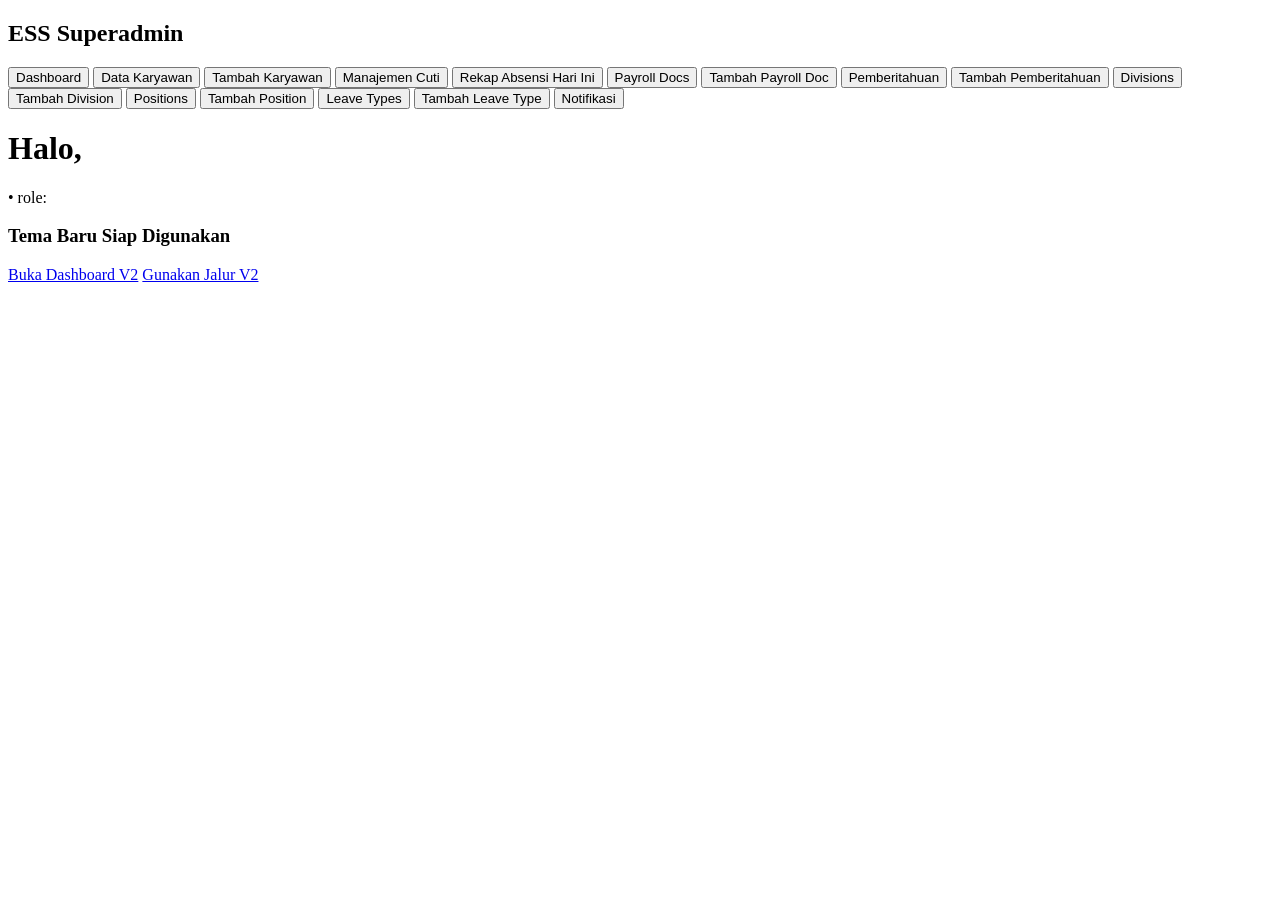
<file: AdminDashboard.html>
<!DOCTYPE html>
<html>
  <head>
    <base target="_top">
    <title><?= appName ?></title>
    <?!= include('Styles'); ?>
  </head>
  <body>
    <div class="layout">
      <div class="sidebar">
        <h2>ESS Superadmin</h2>
        <button onclick="loadSummary()">Dashboard</button>
        <button onclick="loadEmployees()">Data Karyawan</button>
        <button onclick="loadEmployeeCreateForm()">Tambah Karyawan</button>
        <button onclick="loadLeaveManagement()">Manajemen Cuti</button>
        <button onclick="loadTodayAttendance()">Rekap Absensi Hari Ini</button>
        <button onclick="loadPayrollDocs()">Payroll Docs</button>
        <button onclick="loadPayrollForm()">Tambah Payroll Doc</button>
        <button onclick="loadAnnouncements()">Pemberitahuan</button>
        <button onclick="loadAnnouncementForm()">Tambah Pemberitahuan</button>
        <button onclick="loadDivisions()">Divisions</button>
        <button onclick="loadDivisionForm()">Tambah Division</button>
        <button onclick="loadPositions()">Positions</button>
        <button onclick="loadPositionForm()">Tambah Position</button>
        <button onclick="loadLeaveTypes()">Leave Types</button>
        <button onclick="loadLeaveTypeForm()">Tambah Leave Type</button>
        <button onclick="loadAdminNotifications()">Notifikasi</button>
      </div>

      <div class="main">
        <div class="card">
          <h1 class="page-title">Halo, <?= user.nama ?></h1>
          <div class="muted"><?= user.email ?> • role: <?= user.role ?></div>
        </div>
        <? if (newDashboardUrl) { ?>
        <div class="card">
          <div class="section-title">
            <h3 class="mb-0">Tema Baru Siap Digunakan</h3>
            <div class="actions">
              <a class="btn btn-primary" href="<?= newDashboardUrl ?>" target="_blank">Buka Dashboard V2</a>
              <a class="btn btn-secondary" href="?theme=v2" target="_top">Gunakan Jalur V2</a>
            </div>
          </div>
        </div>
        <? } ?>

        <div id="content"></div>
      </div>
    </div>

    <?!= include('Scripts'); ?>

    <script>
      let employeeFormOptionsCache = { divisions: [], positions: [], roles: [], status_karyawan_options: [] };
      let employeeRowsCache = [];

      async function loadSummary() {
        try {
          setLoading('Memuat ringkasan dashboard...');

          const results = await Promise.all([
            runServer('getAdminSummary'),
            runServer('getAdminLeaveNotificationSummary')
          ]);

          const data = results[0];
          const notif = results[1] || {};

          setContent(`
            <div class="cards">
              <div class="card"><div>Total Karyawan Aktif</div><div class="stat">${escapeHtml(safe(data.totalEmployees))}</div></div>
              <div class="card"><div>Total Superadmin</div><div class="stat">${escapeHtml(safe(data.totalSuperadmin))}</div></div>
              <div class="card"><div>Pending Cuti</div><div class="stat">${escapeHtml(safe(data.pendingLeaves))}</div></div>
              <div class="card"><div>Absensi Hari Ini</div><div class="stat">${escapeHtml(safe(data.todayAttendance))}</div></div>
            </div>

            <div class="cards">
              <div class="card">
                <div>Pengajuan Cuti Baru</div>
                <div class="stat">${escapeHtml(safe(notif.unread_new_leave_requests || 0))}</div>
                <div class="actions" style="margin-top:12px;">
                  <button class="btn btn-primary" onclick="loadAdminNotifications()">Lihat Notifikasi</button>
                </div>
              </div>
            </div>
          `);
        } catch (err) {
          notifyError(err);
        }
      }

      async function loadEmployees() {
        try {
          setLoading('Memuat data karyawan...');
          const rows = await runServer('getAllEmployeesForAdmin');

          if (!Array.isArray(rows)) {
            setContent(renderError('Data karyawan tidak valid.'));
            return;
          }

          employeeRowsCache = rows.slice();

          if (rows.length === 0) {
            setContent(renderEmpty('Data Karyawan', 'Belum ada data karyawan.'));
            return;
          }

          const divisionSet = {};
          rows.forEach(function(r) {
            const div = String(safe(r.divisi)).trim();
            if (div) divisionSet[div] = true;
          });

          const divisionOptions = Object.keys(divisionSet)
            .sort(function(a, b) { return a.localeCompare(b); })
            .map(function(div) {
              return `<option value="${escapeHtml(div)}">${escapeHtml(div)}</option>`;
            })
            .join('');

          setContent(`
              <div class="section-title">
                <h3 class="mb-0">Data Karyawan</h3>
                <div class="actions">
                  <button class="btn btn-primary" onclick="exportEmployeesPdfUi()">Export PDF</button>
                </div>
              </div>
              <div class="muted" style="margin-bottom:12px;">Total data awal: ${escapeHtml(String(rows.length))}</div>

              <div class="grid-3" style="margin-bottom:14px;">
                <div class="form-group">
                  <label for="emp_search">Cari Karyawan</label>
                  <input type="text" id="emp_search" placeholder="Cari nama / email / employee ID">
                </div>

                <div class="form-group">
                  <label for="emp_filter_role">Filter Role</label>
                  <select id="emp_filter_role">
                    <option value="">Semua Role</option>
                    <option value="employee">employee</option>
                    <option value="superadmin">superadmin</option>
                  </select>
                </div>

                <div class="form-group">
                  <label for="emp_filter_active">Filter Status Aktif</label>
                  <select id="emp_filter_active">
                    <option value="">Semua Status</option>
                    <option value="TRUE">TRUE</option>
                    <option value="FALSE">FALSE</option>
                  </select>
                </div>
              </div>

              <div class="grid-2" style="margin-bottom:14px;">
                <div class="form-group">
                  <label for="emp_filter_divisi">Filter Divisi</label>
                  <select id="emp_filter_divisi">
                    <option value="">Semua Divisi</option>
                    ${divisionOptions}
                  </select>
                </div>

                <div class="form-group" style="display:flex; align-items:end; gap:10px;">
                  <button class="btn btn-secondary" onclick="resetEmployeeFilters()">Reset Filter</button>
                  <button class="btn btn-primary" onclick="loadEmployeeCreateForm()">Tambah Karyawan</button>
                </div>
              </div>

              <div id="employee_table_container"></div>
            </div>
          `);

          bindEmployeeFilterEvents();
          renderEmployeeTable(employeeRowsCache);
        } catch (err) {
          notifyError(err);
        }
      }

      function bindEmployeeFilterEvents() {
        const searchEl = document.getElementById('emp_search');
        const roleEl = document.getElementById('emp_filter_role');
        const activeEl = document.getElementById('emp_filter_active');
        const divisiEl = document.getElementById('emp_filter_divisi');

        if (searchEl) searchEl.addEventListener('input', applyEmployeeFilters);
        if (roleEl) roleEl.addEventListener('change', applyEmployeeFilters);
        if (activeEl) activeEl.addEventListener('change', applyEmployeeFilters);
        if (divisiEl) divisiEl.addEventListener('change', applyEmployeeFilters);
      }

      function resetEmployeeFilters() {
        const searchEl = document.getElementById('emp_search');
        const roleEl = document.getElementById('emp_filter_role');
        const activeEl = document.getElementById('emp_filter_active');
        const divisiEl = document.getElementById('emp_filter_divisi');

        if (searchEl) searchEl.value = '';
        if (roleEl) roleEl.value = '';
        if (activeEl) activeEl.value = '';
        if (divisiEl) divisiEl.value = '';

        renderEmployeeTable(employeeRowsCache);
      }

      function applyEmployeeFilters() {
        const keyword = String((document.getElementById('emp_search') || {}).value || '').trim().toLowerCase();
        const role = String((document.getElementById('emp_filter_role') || {}).value || '').trim().toLowerCase();
        const active = String((document.getElementById('emp_filter_active') || {}).value || '').trim().toUpperCase();
        const divisi = String((document.getElementById('emp_filter_divisi') || {}).value || '').trim().toLowerCase();

        const filtered = employeeRowsCache.filter(function(r) {
          const employeeId = String(safe(r.employee_id)).toLowerCase();
          const nama = String(safe(r.nama)).toLowerCase();
          const email = String(safe(r.email)).toLowerCase();
          const rowRole = String(safe(r.role)).toLowerCase();
          const rowDivisi = String(safe(r.divisi)).toLowerCase();
          const rowActive = String(safe(r.is_active)).trim().toUpperCase();

          const matchKeyword = !keyword ||
            employeeId.indexOf(keyword) !== -1 ||
            nama.indexOf(keyword) !== -1 ||
            email.indexOf(keyword) !== -1;

          const matchRole = !role || rowRole === role;
          const matchActive = !active || rowActive === active;
          const matchDivisi = !divisi || rowDivisi === divisi;

          return matchKeyword && matchRole && matchActive && matchDivisi;
        });

        renderEmployeeTable(filtered);
      }

      function renderEmployeeTable(rows) {
        const container = document.getElementById('employee_table_container');
        if (!container) return;

        if (!Array.isArray(rows) || rows.length === 0) {
          container.innerHTML = `
            <div class="card" style="margin-top:10px;">
              <div class="muted">Tidak ada data yang sesuai filter.</div>
            </div>
          `;
          return;
        }

        let html = `
          <div class="muted" style="margin-bottom:10px;">Total hasil filter: ${escapeHtml(String(rows.length))}</div>
          <div class="table-wrap">
            <table>
              <thead>
                <tr>
                  <th>ID</th>
                  <th>Nama</th>
                  <th>Email</th>
                  <th>Divisi</th>
                  <th>Jabatan</th>
                  <th>Role</th>
                  <th>Status Aktif</th>
                  <th>Sisa Cuti</th>
                  <th>Aksi</th>
                </tr>
              </thead>
              <tbody>
        `;

        rows.forEach(function(r) {
          const nextValue = String(safe(r.is_active)).trim().toUpperCase() === 'TRUE' ? 'FALSE' : 'TRUE';
          const buttonLabel = String(safe(r.is_active)).trim().toUpperCase() === 'TRUE' ? 'Nonaktifkan' : 'Aktifkan';

          html += `
            <tr>
              <td>${escapeHtml(safe(r.employee_id))}</td>
              <td>${escapeHtml(safe(r.nama))}</td>
              <td>${escapeHtml(safe(r.email))}</td>
              <td>${escapeHtml(safe(r.divisi))}</td>
              <td>${escapeHtml(safe(r.jabatan))}</td>
              <td>${escapeHtml(safe(r.role))}</td>
              <td>${normalizeStatusBadge(r.is_active)}</td>
              <td>${escapeHtml(safe(r.sisa_cuti))}</td>
              <td>
                <div class="actions">
                  <button class="btn btn-primary" onclick="loadEmployeeDetail('${safe(r.employee_id)}')">Detail</button>
                  <button class="btn btn-secondary" onclick="loadEmployeeEditForm('${safe(r.employee_id)}')">Edit</button>
                  <button class="btn btn-secondary" onclick="exportEmployeeDetailPdfUi('${safe(r.employee_id)}')">PDF</button>
                  <button class="btn btn-secondary" onclick="toggleEmployeeStatus('${safe(r.employee_id)}','${nextValue}')">${buttonLabel}</button>
                </div>
              </td>
            </tr>
          `;
        });

        html += `
              </tbody>
            </table>
          </div>
        `;

        container.innerHTML = html;
      }

      async function loadEmployeeDetail(employeeId) {
        try {
          setLoading('Memuat detail karyawan...');

          const results = await Promise.all([
            runServer('getEmployeeByIdForAdmin', employeeId),
            runServer('getEmployeeAuditLogsForAdmin', employeeId)
          ]);

          const employee = results[0];
          const logs = Array.isArray(results[1]) ? results[1] : [];

          let logHtml = '';
          if (logs.length === 0) {
            logHtml = '<div class="muted">Belum ada riwayat perubahan.</div>';
          } else {
            logHtml += `
              <div class="table-wrap">
                <table>
                  <thead>
                    <tr>
                      <th>Timestamp</th>
                      <th>User Email</th>
                      <th>Aksi</th>
                      <th>Modul</th>
                      <th>Detail</th>
                    </tr>
                  </thead>
                  <tbody>
            `;

            logs.forEach(function(log) {
              logHtml += `
                <tr>
                  <td>${escapeHtml(formatDateTimeDisplay(log.timestamp))}</td>
                  <td>${escapeHtml(safe(log.user_email))}</td>
                  <td>${escapeHtml(safe(log.aksi))}</td>
                  <td>${escapeHtml(safe(log.modul))}</td>
                  <td>${escapeHtml(safe(log.detail))}</td>
                </tr>
              `;
            });

            logHtml += `
                  </tbody>
                </table>
              </div>
            `;
          }

          setContent(`
            <div class="card">
              <div class="section-title">
                <h3 class="mb-0">Detail Karyawan</h3>
                <div class="actions">
                  <button class="btn btn-secondary" onclick="loadEmployees()">Kembali</button>
                  <button class="btn btn-primary" onclick="loadEmployeeEditForm('${escapeHtml(safe(employee.employee_id))}')">Edit</button>
                </div>
              </div>

              <div class="grid-2">
                <div>
                  <p><b>Employee ID:</b><br>${escapeHtml(safe(employee.employee_id))}</p>
                  <p><b>Nama:</b><br>${escapeHtml(safe(employee.nama))}</p>
                  <p><b>Email:</b><br>${escapeHtml(safe(employee.email))}</p>
                  <p><b>NIK:</b><br>${escapeHtml(safe(employee.nik))}</p>
                  <p><b>Divisi:</b><br>${escapeHtml(safe(employee.divisi))}</p>
                  <p><b>Jabatan:</b><br>${escapeHtml(safe(employee.jabatan))}</p>
                  <p><b>Atasan Email:</b><br>${escapeHtml(safe(employee.atasan_email))}</p>
                </div>
                <div>
                  <p><b>Status Karyawan:</b><br>${escapeHtml(safe(employee.status_karyawan))}</p>
                  <p><b>Tanggal Masuk:</b><br>${escapeHtml(formatDateDisplay(employee.tanggal_masuk))}</p>
                  <p><b>Jatah Cuti:</b><br>${escapeHtml(safe(employee.jatah_cuti))}</p>
                  <p><b>Sisa Cuti:</b><br>${escapeHtml(safe(employee.sisa_cuti))}</p>
                  <p><b>No HP:</b><br>${escapeHtml(safe(employee.no_hp))}</p>
                  <p><b>Role:</b><br>${escapeHtml(safe(employee.role))}</p>
                  <p><b>Status Aktif:</b><br>${normalizeStatusBadge(employee.is_active)}</p>
                </div>
              </div>

              <div class="form-group">
                <label>Alamat</label>
                <div class="muted">${escapeHtml(safe(employee.alamat)) || '-'}</div>
              </div>
            </div>

            <div class="card">
              <h3>Riwayat Perubahan Karyawan</h3>
              ${logHtml}
            </div>
          `);
        } catch (err) {
          notifyError(err);
        }
      }

      async function loadEmployeeCreateForm() {
        try {
          setLoading('Memuat form karyawan...');
          employeeFormOptionsCache = await runServer('getEmployeeFormOptionsForAdmin');

          setContent(renderEmployeeFormHtml({
            mode: 'create',
            data: {
              employee_id: '',
              nama: '',
              email: '',
              nik: '',
              divisi: '',
              jabatan: '',
              atasan_email: '',
              status_karyawan: 'Tetap',
              tanggal_masuk: '',
              jatah_cuti: 12,
              sisa_cuti: 12,
              no_hp: '',
              alamat: '',
              role: 'employee',
              is_active: 'TRUE'
            }
          }));

          filterPositionOptionsByDivision('');
        } catch (err) {
          notifyError(err);
        }
      }

      async function loadEmployeeEditForm(employeeId) {
        try {
          setLoading('Memuat data karyawan...');
          const results = await Promise.all([
            runServer('getEmployeeFormOptionsForAdmin'),
            runServer('getEmployeeByIdForAdmin', employeeId)
          ]);

          employeeFormOptionsCache = results[0];
          const employee = results[1];

          setContent(renderEmployeeFormHtml({
            mode: 'edit',
            data: {
              employee_id: safe(employee.employee_id),
              nama: safe(employee.nama),
              email: safe(employee.email),
              nik: safe(employee.nik),
              divisi: safe(employee.divisi),
              jabatan: safe(employee.jabatan),
              atasan_email: safe(employee.atasan_email),
              status_karyawan: safe(employee.status_karyawan),
              tanggal_masuk: formatDateDisplay(employee.tanggal_masuk),
              jatah_cuti: safe(employee.jatah_cuti),
              sisa_cuti: safe(employee.sisa_cuti),
              no_hp: safe(employee.no_hp),
              alamat: safe(employee.alamat),
              role: safe(employee.role),
              is_active: String(safe(employee.is_active)).trim().toUpperCase() === 'TRUE' ? 'TRUE' : 'FALSE'
            }
          }));

          filterPositionOptionsByDivision(safe(employee.jabatan));
        } catch (err) {
          notifyError(err);
        }
      }

      function renderEmployeeFormHtml(config) {
        const mode = config.mode;
        const data = config.data || {};

        const divisionOptions = (employeeFormOptionsCache.divisions || []).map(function(item) {
          const selected = String(safe(item.nama_divisi)) === String(safe(data.divisi)) ? 'selected' : '';
          return `<option value="${escapeHtml(safe(item.nama_divisi))}" ${selected}>${escapeHtml(safe(item.nama_divisi))}</option>`;
        }).join('');

        const roleOptions = (employeeFormOptionsCache.roles || ['employee', 'superadmin']).map(function(item) {
          const selected = String(safe(item)) === String(safe(data.role)) ? 'selected' : '';
          return `<option value="${escapeHtml(safe(item))}" ${selected}>${escapeHtml(safe(item))}</option>`;
        }).join('');

        const statusKaryawanOptions = (employeeFormOptionsCache.status_karyawan_options || ['Tetap', 'Kontrak', 'Probation', 'Freelance']).map(function(item) {
          const selected = String(safe(item)) === String(safe(data.status_karyawan)) ? 'selected' : '';
          return `<option value="${escapeHtml(safe(item))}" ${selected}>${escapeHtml(safe(item))}</option>`;
        }).join('');

        const activeOptions = ['TRUE', 'FALSE'].map(function(item) {
          const selected = String(item) === String(safe(data.is_active)) ? 'selected' : '';
          return `<option value="${item}" ${selected}>${item}</option>`;
        }).join('');

        const title = mode === 'edit' ? 'Edit Karyawan' : 'Tambah Karyawan';
        const submitFn = mode === 'edit' ? 'submitEmployeeUpdateForm()' : 'submitEmployeeCreateForm()';
        const employeeIdReadOnly = mode === 'edit' ? 'readonly' : '';

        return `
          <div class="card">
            <h3>${title}</h3>

            <div class="grid-2">
              <div class="form-group">
                <label for="emp_employee_id">Employee ID</label>
                <input type="text" id="emp_employee_id" value="${escapeHtml(safe(data.employee_id))}" ${employeeIdReadOnly}>
              </div>
              <div class="form-group">
                <label for="emp_nama">Nama</label>
                <input type="text" id="emp_nama" value="${escapeHtml(safe(data.nama))}">
              </div>
            </div>

            <div class="grid-2">
              <div class="form-group">
                <label for="emp_email">Email</label>
                <input type="text" id="emp_email" value="${escapeHtml(safe(data.email))}">
              </div>
              <div class="form-group">
                <label for="emp_nik">NIK</label>
                <input type="text" id="emp_nik" value="${escapeHtml(safe(data.nik))}">
              </div>
            </div>

            <div class="grid-2">
              <div class="form-group">
                <label for="emp_divisi">Divisi</label>
                <select id="emp_divisi" onchange="filterPositionOptionsByDivision()">
                  <option value="">-- Pilih Divisi --</option>
                  ${divisionOptions}
                </select>
              </div>
              <div class="form-group">
                <label for="emp_jabatan">Jabatan</label>
                <select id="emp_jabatan" data-selected="${escapeHtml(safe(data.jabatan))}">
                  <option value="">-- Pilih Jabatan --</option>
                </select>
              </div>
            </div>

            <div class="grid-2">
              <div class="form-group">
                <label for="emp_atasan_email">Atasan Email</label>
                <input type="text" id="emp_atasan_email" value="${escapeHtml(safe(data.atasan_email))}">
              </div>
              <div class="form-group">
                <label for="emp_status_karyawan">Status Karyawan</label>
                <select id="emp_status_karyawan">${statusKaryawanOptions}</select>
              </div>
            </div>

            <div class="grid-2">
              <div class="form-group">
                <label for="emp_tanggal_masuk">Tanggal Masuk</label>
                <input type="date" id="emp_tanggal_masuk" value="${escapeHtml(safe(data.tanggal_masuk))}">
              </div>
              <div class="form-group">
                <label for="emp_role">Role</label>
                <select id="emp_role">${roleOptions}</select>
              </div>
            </div>

            <div class="grid-2">
              <div class="form-group">
                <label for="emp_jatah_cuti">Jatah Cuti</label>
                <input type="number" id="emp_jatah_cuti" value="${escapeHtml(safe(data.jatah_cuti))}">
              </div>
              <div class="form-group">
                <label for="emp_sisa_cuti">Sisa Cuti</label>
                <input type="number" id="emp_sisa_cuti" value="${escapeHtml(safe(data.sisa_cuti))}">
              </div>
            </div>

            <div class="grid-2">
              <div class="form-group">
                <label for="emp_no_hp">No HP</label>
                <input type="text" id="emp_no_hp" value="${escapeHtml(safe(data.no_hp))}">
              </div>
              <div class="form-group">
                <label for="emp_is_active">Status Aktif</label>
                <select id="emp_is_active">${activeOptions}</select>
              </div>
            </div>

            <div class="form-group">
              <label for="emp_alamat">Alamat</label>
              <textarea id="emp_alamat">${escapeHtml(safe(data.alamat))}</textarea>
            </div>

            <div class="actions">
              <button class="btn btn-secondary" onclick="loadEmployees()">Kembali</button>
              <button class="btn btn-primary" onclick="loadEmployeeEditForm('${escapeHtml(safe(employee.employee_id))}')">Edit</button>
              <button class="btn btn-secondary" onclick="exportEmployeeDetailPdfUi('${escapeHtml(safe(employee.employee_id))}')">Export PDF</button>
            </div>
          </div>
        `;
      }

      function filterPositionOptionsByDivision(selectedJabatanOverride) {
        const divisiEl = document.getElementById('emp_divisi');
        const jabatanEl = document.getElementById('emp_jabatan');
        if (!divisiEl || !jabatanEl) return;

        const selectedDivisiName = String(divisiEl.value || '').trim();
        const selectedJabatan = String(
          selectedJabatanOverride !== undefined
            ? selectedJabatanOverride
            : (jabatanEl.getAttribute('data-selected') || '')
        ).trim();

        let selectedDivisionId = '';

        (employeeFormOptionsCache.divisions || []).forEach(function(div) {
          if (String(safe(div.nama_divisi)).trim() === selectedDivisiName) {
            selectedDivisionId = String(safe(div.division_id)).trim();
          }
        });

        let options = '<option value="">-- Pilih Jabatan --</option>';

        (employeeFormOptionsCache.positions || []).forEach(function(pos) {
          const posDivisionId = String(safe(pos.division_id)).trim();
          const posName = String(safe(pos.nama_jabatan)).trim();

          if (!selectedDivisionId || posDivisionId === selectedDivisionId) {
            const selectedAttr = posName === selectedJabatan ? 'selected' : '';
            options += `<option value="${escapeHtml(posName)}" ${selectedAttr}>${escapeHtml(posName)}</option>`;
          }
        });

        jabatanEl.innerHTML = options;
        jabatanEl.setAttribute('data-selected', '');
      }

      function collectEmployeeFormPayload() {
        return {
          employee_id: document.getElementById('emp_employee_id').value,
          nama: document.getElementById('emp_nama').value,
          email: document.getElementById('emp_email').value,
          nik: document.getElementById('emp_nik').value,
          divisi: document.getElementById('emp_divisi').value,
          jabatan: document.getElementById('emp_jabatan').value,
          atasan_email: document.getElementById('emp_atasan_email').value,
          status_karyawan: document.getElementById('emp_status_karyawan').value,
          tanggal_masuk: document.getElementById('emp_tanggal_masuk').value,
          jatah_cuti: document.getElementById('emp_jatah_cuti').value,
          sisa_cuti: document.getElementById('emp_sisa_cuti').value,
          no_hp: document.getElementById('emp_no_hp').value,
          alamat: document.getElementById('emp_alamat').value,
          role: document.getElementById('emp_role').value,
          is_active: document.getElementById('emp_is_active').value
        };
      }

      async function submitEmployeeCreateForm() {
        try {
          const payload = collectEmployeeFormPayload();
          setLoading('Menyimpan data karyawan...');
          const res = await runServer('createEmployeeAdmin', payload);
          setContent(renderSuccess(res && res.message ? res.message : 'Data karyawan berhasil ditambahkan.'));
        } catch (err) {
          notifyError(err);
        }
      }

      async function submitEmployeeUpdateForm() {
        try {
          const payload = collectEmployeeFormPayload();
          setLoading('Memperbarui data karyawan...');
          const res = await runServer('updateEmployeeAdmin', payload);
          setContent(renderSuccess(res && res.message ? res.message : 'Data karyawan berhasil diperbarui.'));
        } catch (err) {
          notifyError(err);
        }
      }

      async function toggleEmployeeStatus(employeeId, nextActiveValue) {
        try {
          const ok = confirmAction('Ubah status aktif karyawan ini?');
          if (!ok) return;

          setLoading('Memperbarui status karyawan...');
          const res = await runServer('toggleEmployeeActive', employeeId, nextActiveValue);
          setContent(renderSuccess(res && res.message ? res.message : 'Status karyawan berhasil diperbarui.'));
          await loadEmployees();
        } catch (err) {
          notifyError(err);
        }
      }

      async function loadPendingLeaves() {
        try {
          setLoading('Memuat data cuti pending...');
          const rows = await runServer('getPendingLeaveRequests');

          if (!Array.isArray(rows)) return setContent(renderError('Data pending cuti tidak valid.'));
          if (rows.length === 0) return setContent(renderEmpty('Pending Cuti', 'Tidak ada pengajuan cuti yang pending.'));

          let html = ''
            +   '<div class="section-title">'
            +     '<h3 class="mb-0">Pending Leave Requests</h3>'
            +     '<div class="actions">'
            +       '<button class="btn btn-primary" onclick="exportPendingLeavesPdfUi()">Export PDF</button>'
            +     '</div>'
            +   '</div>'
            +   '<div class="muted" style="margin-bottom:12px;">Total: ' + escapeHtml(String(rows.length)) + ' data</div>'
            +   '<div class="table-wrap">'
            +     '<table>'
            +       '<thead>'
            +         '<tr>'
            +           '<th>Leave ID</th>'
            +           '<th>Email</th>'
            +           '<th>Jenis Cuti</th>'
            +           '<th>Tanggal Mulai</th>'
            +           '<th>Tanggal Selesai</th>'
            +           '<th>Jumlah Hari</th>'
            +           '<th>Alasan</th>'
            +           '<th>Surat Lampiran</th>'
            +           '<th>Status</th>'
            +           '<th>Aksi</th>'
            +         '</tr>'
            +       '</thead>'
            +       '<tbody>';

          rows.forEach(function(r) {
            html += ''
              + '<tr>'
              +   '<td>' + escapeHtml(safe(r.leave_id)) + '</td>'
              +   '<td>' + escapeHtml(safe(r.email)) + '</td>'
              +   '<td>' + escapeHtml(safe(r.jenis_cuti)) + '</td>'
              +   '<td>' + escapeHtml(formatDateDisplay(r.tanggal_mulai)) + '</td>'
              +   '<td>' + escapeHtml(formatDateDisplay(r.tanggal_selesai)) + '</td>'
              +   '<td>' + escapeHtml(safe(r.jumlah_hari)) + '</td>'
              +   '<td>' + escapeHtml(safe(r.alasan)) + '</td>'
              +   '<td>' + renderDrivePreview(r.lampiran_url) + '</td>'
              +   '<td>' + normalizeStatusBadge(r.status) + '</td>'
              +   '<td>'
              +     '<div class="actions">'
              +       '<button class="btn btn-primary" data-id="' + escapeHtml(safe(r.leave_id)) + '" onclick="approveLeaveByBtn(this)">Approve</button>'
              +       '<button class="btn btn-danger" data-id="' + escapeHtml(safe(r.leave_id)) + '" onclick="rejectLeaveByBtn(this)">Reject</button>'
              +     '</div>'
              +   '</td>'
              + '</tr>';
          });

          html += ''
            +       '</tbody>'
            +     '</table>'
            +   '</div>'
            + '</div>';

          setContent(html);
        } catch (err) {
          notifyError(err);
        }
      }

      async function approveLeaveByBtn(btn) {
        const leaveId = btn.getAttribute('data-id');
        await approveLeave(leaveId);
      }

      async function rejectLeaveByBtn(btn) {
        const leaveId = btn.getAttribute('data-id');
        await rejectLeave(leaveId);
      }

      async function loadTodayAttendance() {
        try {
          setLoading('Memuat rekap absensi hari ini...');
          const rows = await runServer('getTodayAttendanceForAdmin');

          if (!Array.isArray(rows)) return setContent(renderError('Data absensi tidak valid.'));
          if (rows.length === 0) return setContent(renderEmpty('Rekap Absensi Hari Ini', 'Belum ada absensi hari ini.'));

          let html = `
            <div class="card">
              <div class="section-title">
                <h3 class="mb-0">Rekap Absensi Hari Ini</h3>
                <div class="muted">Total: ${escapeHtml(String(rows.length))} data</div>
              </div>
              <div class="table-wrap">
                <table>
                  <thead>
                    <tr>
                      <th>Tanggal</th>
                      <th>Email</th>
                      <th>Jam Masuk</th>
                      <th>Jam Keluar</th>
                      <th>Status</th>
                      <th>Lokasi</th>
                      <th>Catatan</th>
                    </tr>
                  </thead>
                  <tbody>
          `;

          rows.forEach(function(r) {
            html += `
              <tr>
                <td>${escapeHtml(safe(r.tanggal))}</td>
                <td>${escapeHtml(safe(r.email))}</td>
                <td>${escapeHtml(safe(r.jam_masuk || '-'))}</td>
                <td>${escapeHtml(safe(r.jam_keluar || '-'))}</td>
                <td>${normalizeStatusBadge(r.status)}</td>
                <td>${escapeHtml(safe(r.lokasi || '-'))}</td>
                <td>${escapeHtml(safe(r.catatan || '-'))}</td>
              </tr>
            `;
          });

          html += `</tbody></table></div></div>`;
          setContent(html);
        } catch (err) {
          notifyError(err);
        }
      }

      async function loadPayrollDocs() {
        try {
          setLoading('Memuat payroll docs...');
          const rows = await runServer('getAllPayrollDocsForAdmin');

          if (!Array.isArray(rows)) return setContent(renderError('Data payroll docs tidak valid.'));
          if (rows.length === 0) return setContent(renderEmpty('Payroll Docs', 'Belum ada payroll docs.'));

          let html = `
            <div class="card">
              <div class="section-title">
                <h3 class="mb-0">Payroll Docs</h3>
                <div class="muted">Total: ${escapeHtml(String(rows.length))} dokumen</div>
              </div>
              <div class="table-wrap">
                <table>
                  <thead>
                    <tr>
                      <th>Employee ID</th>
                      <th>Email</th>
                      <th>Bulan</th>
                      <th>Tahun</th>
                      <th>Nama File</th>
                      <th>Keterangan</th>
                      <th>Uploaded At</th>
                      <th>Aksi</th>
                    </tr>
                  </thead>
                  <tbody>
          `;

          rows.forEach(function(r) {
            html += `
              <tr>
                <td>${escapeHtml(safe(r.employee_id))}</td>
                <td>${escapeHtml(safe(r.email))}</td>
                <td>${escapeHtml(safe(r.bulan))}</td>
                <td>${escapeHtml(safe(r.tahun))}</td>
                <td>${escapeHtml(safe(r.nama_file))}</td>
                <td>${escapeHtml(safe(r.keterangan))}</td>
                <td>${escapeHtml(formatDateTimeDisplay(r.uploaded_at))}</td>
                <td><a class="btn btn-primary" href="${escapeHtml(safe(r.file_url))}" target="_blank">Buka</a></td>
              </tr>
            `;
          });

          html += `</tbody></table></div></div>`;
          setContent(html);
        } catch (err) {
          notifyError(err);
        }
      }

      async function loadPayrollForm() {
        try {
          setLoading('Memuat form payroll doc...');
          const employees = await runServer('getEmployeeOptionsForPayroll');

          let employeeOptions = '<option value="">-- Pilih karyawan --</option>';
          if (Array.isArray(employees)) {
            employees.forEach(function(emp) {
              employeeOptions += `
                <option value="${safe(emp.employee_id)}">
                  ${escapeHtml(safe(emp.nama))} - ${escapeHtml(safe(emp.employee_id))} - ${escapeHtml(safe(emp.email))}
                </option>
              `;
            });
          }

          const monthOptions = [
            'Januari','Februari','Maret','April','Mei','Juni',
            'Juli','Agustus','September','Oktober','November','Desember'
          ].map(function(m) {
            return `<option value="${m}">${m}</option>`;
          }).join('');

          setContent(`
            <div class="card">
              <h3>Tambah Payroll Doc</h3>

              <div class="form-group">
                <label for="payroll_employee_id">Karyawan</label>
                <select id="payroll_employee_id">${employeeOptions}</select>
              </div>

              <div class="grid-2">
                <div class="form-group">
                  <label for="payroll_bulan">Bulan</label>
                  <select id="payroll_bulan">${monthOptions}</select>
                </div>
                <div class="form-group">
                  <label for="payroll_tahun">Tahun</label>
                  <input type="number" id="payroll_tahun" value="2026">
                </div>
              </div>

              <div class="form-group">
                <label for="payroll_nama_file">Nama File</label>
                <input type="text" id="payroll_nama_file" placeholder="Contoh: slip_gaji_april_2026.pdf">
              </div>

              <div class="form-group">
                <label for="payroll_file_url">File URL</label>
                <input type="text" id="payroll_file_url" placeholder="https://drive.google.com/...">
              </div>

              <div class="form-group">
                <label for="payroll_keterangan">Keterangan</label>
                <textarea id="payroll_keterangan" placeholder="Opsional"></textarea>
              </div>

              <div class="actions">
                <button class="btn btn-primary" onclick="submitPayrollForm()">Simpan Payroll Doc</button>
                <button class="btn btn-secondary" onclick="loadPayrollDocs()">Lihat Payroll Docs</button>
              </div>
            </div>
          `);
        } catch (err) {
          notifyError(err);
        }
      }

      async function submitPayrollForm() {
        try {
          const payload = {
            employee_id: document.getElementById('payroll_employee_id').value,
            bulan: document.getElementById('payroll_bulan').value,
            tahun: document.getElementById('payroll_tahun').value,
            nama_file: document.getElementById('payroll_nama_file').value,
            file_url: document.getElementById('payroll_file_url').value,
            keterangan: document.getElementById('payroll_keterangan').value
          };

          setLoading('Menyimpan payroll doc...');
          const res = await runServer('createPayrollDoc', payload);
          setContent(renderSuccess(res && res.message ? res.message : 'Payroll doc berhasil ditambahkan.'));
        } catch (err) {
          notifyError(err);
        }
      }

      async function loadAnnouncements() {
        try {
          setLoading('Memuat pemberitahuan...');
          const rows = await runServer('getAllAnnouncementsForAdmin');

          if (!Array.isArray(rows)) return setContent(renderError('Data pemberitahuan tidak valid.'));
          if (rows.length === 0) return setContent(renderEmpty('Pemberitahuan', 'Belum ada pemberitahuan.'));

          let html = `
            <div class="card">
              <div class="section-title">
                <h3 class="mb-0">Daftar Pemberitahuan</h3>
                <div class="muted">Total: ${escapeHtml(String(rows.length))} data</div>
              </div>
              <div class="table-wrap">
                <table>
                  <thead>
                    <tr>
                      <th>ID</th>
                      <th>Judul</th>
                      <th>Target</th>
                      <th>Published At</th>
                      <th>Expired At</th>
                      <th>Status</th>
                      <th>Dibuat Oleh</th>
                      <th>Aksi</th>
                    </tr>
                  </thead>
                  <tbody>
          `;

          rows.forEach(function(r) {
            const nextValue = String(safe(r.is_active)).trim().toUpperCase() === 'TRUE' ? 'FALSE' : 'TRUE';
            const buttonLabel = String(safe(r.is_active)).trim().toUpperCase() === 'TRUE' ? 'Nonaktifkan' : 'Aktifkan';

            html += `
              <tr>
                <td>${escapeHtml(safe(r.announcement_id))}</td>
                <td>
                  <div><b>${escapeHtml(safe(r.judul))}</b></div>
                  <div class="muted">${escapeHtml(safe(r.isi))}</div>
                </td>
                <td>${escapeHtml(safe(r.target_role))}</td>
                <td>${escapeHtml(formatDateTimeDisplay(r.published_at))}</td>
                <td>${escapeHtml(safe(r.expired_at || '-'))}</td>
                <td>${normalizeStatusBadge(r.is_active)}</td>
                <td>${escapeHtml(safe(r.created_by))}</td>
                <td><button class="btn btn-secondary" onclick="toggleAnnouncement('${safe(r.announcement_id)}','${nextValue}')">${buttonLabel}</button></td>
              </tr>
            `;
          });

          html += `</tbody></table></div></div>`;
          setContent(html);
        } catch (err) {
          notifyError(err);
        }
      }

      async function loadAnnouncementForm() {
        setContent(`
          <div class="card">
            <h3>Tambah Pemberitahuan</h3>

            <div class="form-group">
              <label for="announcement_judul">Judul</label>
              <input type="text" id="announcement_judul">
            </div>

            <div class="form-group">
              <label for="announcement_isi">Isi</label>
              <textarea id="announcement_isi"></textarea>
            </div>

            <div class="grid-2">
              <div class="form-group">
                <label for="announcement_target_role">Target Role</label>
                <select id="announcement_target_role">
                  <option value="all">all</option>
                  <option value="employee">employee</option>
                  <option value="superadmin">superadmin</option>
                </select>
              </div>
              <div class="form-group">
                <label for="announcement_expired_at">Expired At</label>
                <input type="date" id="announcement_expired_at">
              </div>
            </div>

            <div class="form-group">
              <label for="announcement_is_active">Status Aktif</label>
              <select id="announcement_is_active">
                <option value="TRUE">TRUE</option>
                <option value="FALSE">FALSE</option>
              </select>
            </div>

            <div class="actions">
              <button class="btn btn-primary" onclick="submitAnnouncementForm()">Simpan Pemberitahuan</button>
              <button class="btn btn-secondary" onclick="loadAnnouncements()">Lihat Pemberitahuan</button>
            </div>
          </div>
        `);
      }

      async function submitAnnouncementForm() {
        try {
          const payload = {
            judul: document.getElementById('announcement_judul').value,
            isi: document.getElementById('announcement_isi').value,
            target_role: document.getElementById('announcement_target_role').value,
            expired_at: document.getElementById('announcement_expired_at').value,
            is_active: document.getElementById('announcement_is_active').value
          };

          setLoading('Menyimpan pemberitahuan...');
          const res = await runServer('createAnnouncement', payload);
          setContent(renderSuccess(res && res.message ? res.message : 'Pemberitahuan berhasil ditambahkan.'));
        } catch (err) {
          notifyError(err);
        }
      }

      async function toggleAnnouncement(announcementId, nextActiveValue) {
        try {
          const ok = confirmAction('Ubah status pemberitahuan ini?');
          if (!ok) return;

          setLoading('Memperbarui status pemberitahuan...');
          const res = await runServer('toggleAnnouncementActive', announcementId, nextActiveValue);
          setContent(renderSuccess(res && res.message ? res.message : 'Status pemberitahuan berhasil diperbarui.'));
          await loadAnnouncements();
        } catch (err) {
          notifyError(err);
        }
      }

      async function loadDivisions() {
        try {
          setLoading('Memuat data divisions...');
          const rows = await runServer('getAllDivisionsForAdmin');

          if (!Array.isArray(rows)) return setContent(renderError('Data division tidak valid.'));
          if (rows.length === 0) return setContent(renderEmpty('Divisions', 'Belum ada division.'));

          let html = `
            <div class="card">
              <div class="section-title">
                <h3 class="mb-0">Divisions</h3>
                <div class="muted">Total: ${escapeHtml(String(rows.length))} data</div>
              </div>
              <div class="table-wrap">
                <table>
                  <thead>
                    <tr>
                      <th>ID</th>
                      <th>Nama Divisi</th>
                      <th>Kepala Divisi</th>
                      <th>Status</th>
                      <th>Aksi</th>
                    </tr>
                  </thead>
                  <tbody>
          `;

          rows.forEach(function(r) {
            const nextValue = String(safe(r.is_active)).trim().toUpperCase() === 'TRUE' ? 'FALSE' : 'TRUE';
            const buttonLabel = String(safe(r.is_active)).trim().toUpperCase() === 'TRUE' ? 'Nonaktifkan' : 'Aktifkan';

            html += `
              <tr>
                <td>${escapeHtml(safe(r.division_id))}</td>
                <td>${escapeHtml(safe(r.nama_divisi))}</td>
                <td>${escapeHtml(safe(r.kepala_divisi_email))}</td>
                <td>${normalizeStatusBadge(r.is_active)}</td>
                <td><button class="btn btn-secondary" onclick="toggleDivision('${safe(r.division_id)}','${nextValue}')">${buttonLabel}</button></td>
              </tr>
            `;
          });

          html += `</tbody></table></div></div>`;
          setContent(html);
        } catch (err) {
          notifyError(err);
        }
      }

      async function loadDivisionForm() {
        setContent(`
          <div class="card">
            <h3>Tambah Division</h3>

            <div class="form-group">
              <label for="division_nama">Nama Divisi</label>
              <input type="text" id="division_nama">
            </div>

            <div class="form-group">
              <label for="division_kepala_email">Kepala Divisi Email</label>
              <input type="text" id="division_kepala_email">
            </div>

            <div class="form-group">
              <label for="division_is_active">Status Aktif</label>
              <select id="division_is_active">
                <option value="TRUE">TRUE</option>
                <option value="FALSE">FALSE</option>
              </select>
            </div>

            <div class="actions">
              <button class="btn btn-primary" onclick="submitDivisionForm()">Simpan Division</button>
              <button class="btn btn-secondary" onclick="loadDivisions()">Lihat Divisions</button>
            </div>
          </div>
        `);
      }

      async function submitDivisionForm() {
        try {
          const payload = {
            nama_divisi: document.getElementById('division_nama').value,
            kepala_divisi_email: document.getElementById('division_kepala_email').value,
            is_active: document.getElementById('division_is_active').value
          };

          setLoading('Menyimpan division...');
          const res = await runServer('createDivision', payload);
          setContent(renderSuccess(res && res.message ? res.message : 'Division berhasil ditambahkan.'));
        } catch (err) {
          notifyError(err);
        }
      }

      async function toggleDivision(divisionId, nextActiveValue) {
        try {
          const ok = confirmAction('Ubah status division ini?');
          if (!ok) return;

          setLoading('Memperbarui status division...');
          const res = await runServer('toggleDivisionActive', divisionId, nextActiveValue);
          setContent(renderSuccess(res && res.message ? res.message : 'Status division berhasil diperbarui.'));
          await loadDivisions();
        } catch (err) {
          notifyError(err);
        }
      }

      async function loadPositions() {
        try {
          setLoading('Memuat data positions...');
          const rows = await runServer('getAllPositionsForAdmin');

          if (!Array.isArray(rows)) return setContent(renderError('Data position tidak valid.'));
          if (rows.length === 0) return setContent(renderEmpty('Positions', 'Belum ada position.'));

          let html = `
            <div class="card">
              <div class="section-title">
                <h3 class="mb-0">Positions</h3>
                <div class="muted">Total: ${escapeHtml(String(rows.length))} data</div>
              </div>
              <div class="table-wrap">
                <table>
                  <thead>
                    <tr>
                      <th>ID</th>
                      <th>Nama Jabatan</th>
                      <th>Division ID</th>
                      <th>Status</th>
                      <th>Aksi</th>
                    </tr>
                  </thead>
                  <tbody>
          `;

          rows.forEach(function(r) {
            const nextValue = String(safe(r.is_active)).trim().toUpperCase() === 'TRUE' ? 'FALSE' : 'TRUE';
            const buttonLabel = String(safe(r.is_active)).trim().toUpperCase() === 'TRUE' ? 'Nonaktifkan' : 'Aktifkan';

            html += `
              <tr>
                <td>${escapeHtml(safe(r.position_id))}</td>
                <td>${escapeHtml(safe(r.nama_jabatan))}</td>
                <td>${escapeHtml(safe(r.division_id))}</td>
                <td>${normalizeStatusBadge(r.is_active)}</td>
                <td><button class="btn btn-secondary" onclick="togglePosition('${safe(r.position_id)}','${nextValue}')">${buttonLabel}</button></td>
              </tr>
            `;
          });

          html += `</tbody></table></div></div>`;
          setContent(html);
        } catch (err) {
          notifyError(err);
        }
      }

      async function loadPositionForm() {
        try {
          setLoading('Memuat form position...');
          const divisions = await runServer('getDivisionOptionsForAdmin');

          let divisionOptions = '<option value="">-- Pilih division --</option>';
          if (Array.isArray(divisions)) {
            divisions.forEach(function(item) {
              divisionOptions += `<option value="${safe(item.division_id)}">${escapeHtml(safe(item.nama_divisi))}</option>`;
            });
          }

          setContent(`
            <div class="card">
              <h3>Tambah Position</h3>

              <div class="form-group">
                <label for="position_nama">Nama Jabatan</label>
                <input type="text" id="position_nama">
              </div>

              <div class="form-group">
                <label for="position_division_id">Division</label>
                <select id="position_division_id">${divisionOptions}</select>
              </div>

              <div class="form-group">
                <label for="position_is_active">Status Aktif</label>
                <select id="position_is_active">
                  <option value="TRUE">TRUE</option>
                  <option value="FALSE">FALSE</option>
                </select>
              </div>

              <div class="actions">
                <button class="btn btn-primary" onclick="submitPositionForm()">Simpan Position</button>
                <button class="btn btn-secondary" onclick="loadPositions()">Lihat Positions</button>
              </div>
            </div>
          `);
        } catch (err) {
          notifyError(err);
        }
      }

      async function submitPositionForm() {
        try {
          const payload = {
            nama_jabatan: document.getElementById('position_nama').value,
            division_id: document.getElementById('position_division_id').value,
            is_active: document.getElementById('position_is_active').value
          };

          setLoading('Menyimpan position...');
          const res = await runServer('createPosition', payload);
          setContent(renderSuccess(res && res.message ? res.message : 'Position berhasil ditambahkan.'));
        } catch (err) {
          notifyError(err);
        }
      }

      async function togglePosition(positionId, nextActiveValue) {
        try {
          const ok = confirmAction('Ubah status position ini?');
          if (!ok) return;

          setLoading('Memperbarui status position...');
          const res = await runServer('togglePositionActive', positionId, nextActiveValue);
          setContent(renderSuccess(res && res.message ? res.message : 'Status position berhasil diperbarui.'));
          await loadPositions();
        } catch (err) {
          notifyError(err);
        }
      }

      async function loadLeaveTypes() {
        try {
          setLoading('Memuat data leave types...');
          const rows = await runServer('getAllLeaveTypesForAdmin');

          if (!Array.isArray(rows)) return setContent(renderError('Data leave type tidak valid.'));
          if (rows.length === 0) return setContent(renderEmpty('Leave Types', 'Belum ada leave type.'));

          let html = `
            <div class="card">
              <div class="section-title">
                <h3 class="mb-0">Leave Types</h3>
                <div class="muted">Total: ${escapeHtml(String(rows.length))} data</div>
              </div>
              <div class="table-wrap">
                <table>
                  <thead>
                    <tr>
                      <th>ID</th>
                      <th>Nama Jenis Cuti</th>
                      <th>Maks Hari</th>
                      <th>Paid</th>
                      <th>Butuh Lampiran</th>
                      <th>Status</th>
                      <th>Aksi</th>
                    </tr>
                  </thead>
                  <tbody>
          `;

          rows.forEach(function(r) {
            const nextValue = String(safe(r.is_active)).trim().toUpperCase() === 'TRUE' ? 'FALSE' : 'TRUE';
            const buttonLabel = String(safe(r.is_active)).trim().toUpperCase() === 'TRUE' ? 'Nonaktifkan' : 'Aktifkan';

            html += `
              <tr>
                <td>${escapeHtml(safe(r.leave_type_id))}</td>
                <td>${escapeHtml(safe(r.nama_jenis_cuti))}</td>
                <td>${escapeHtml(safe(r.maks_hari))}</td>
                <td>${normalizeStatusBadge(r.is_paid)}</td>
                <td>${normalizeStatusBadge(r.requires_attachment)}</td>
                <td>${normalizeStatusBadge(r.is_active)}</td>
                <td><button class="btn btn-secondary" onclick="toggleLeaveType('${safe(r.leave_type_id)}','${nextValue}')">${buttonLabel}</button></td>
              </tr>
            `;
          });

          html += `</tbody></table></div></div>`;
          setContent(html);
        } catch (err) {
          notifyError(err);
        }
      }

      async function loadLeaveTypeForm() {
        setContent(`
          <div class="card">
            <h3>Tambah Leave Type</h3>

            <div class="form-group">
              <label for="leave_type_nama">Nama Jenis Cuti</label>
              <input type="text" id="leave_type_nama">
            </div>

            <div class="form-group">
              <label for="leave_type_maks_hari">Maks Hari</label>
              <input type="number" id="leave_type_maks_hari" value="1">
            </div>

            <div class="grid-3">
              <div class="form-group">
                <label for="leave_type_is_paid">Paid</label>
                <select id="leave_type_is_paid">
                  <option value="TRUE">TRUE</option>
                  <option value="FALSE">FALSE</option>
                </select>
              </div>

              <div class="form-group">
                <label for="leave_type_requires_attachment">Butuh Lampiran</label>
                <select id="leave_type_requires_attachment">
                  <option value="FALSE">FALSE</option>
                  <option value="TRUE">TRUE</option>
                </select>
              </div>

              <div class="form-group">
                <label for="leave_type_is_active">Status Aktif</label>
                <select id="leave_type_is_active">
                  <option value="TRUE">TRUE</option>
                  <option value="FALSE">FALSE</option>
                </select>
              </div>
            </div>

            <div class="actions">
              <button class="btn btn-primary" onclick="submitLeaveTypeForm()">Simpan Leave Type</button>
              <button class="btn btn-secondary" onclick="loadLeaveTypes()">Lihat Leave Types</button>
            </div>
          </div>
        `);
      }

      async function submitLeaveTypeForm() {
        try {
          const payload = {
            nama_jenis_cuti: document.getElementById('leave_type_nama').value,
            maks_hari: document.getElementById('leave_type_maks_hari').value,
            is_paid: document.getElementById('leave_type_is_paid').value,
            requires_attachment: document.getElementById('leave_type_requires_attachment').value,
            is_active: document.getElementById('leave_type_is_active').value
          };

          setLoading('Menyimpan leave type...');
          const res = await runServer('createLeaveType', payload);
          setContent(renderSuccess(res && res.message ? res.message : 'Leave type berhasil ditambahkan.'));
        } catch (err) {
          notifyError(err);
        }
      }

      async function toggleLeaveType(leaveTypeId, nextActiveValue) {
        try {
          const ok = confirmAction('Ubah status leave type ini?');
          if (!ok) return;

          setLoading('Memperbarui status leave type...');
          const res = await runServer('toggleLeaveTypeActive', leaveTypeId, nextActiveValue);
          setContent(renderSuccess(res && res.message ? res.message : 'Status leave type berhasil diperbarui.'));
          await loadLeaveTypes();
        } catch (err) {
          notifyError(err);
        }
      }

      async function approveLeave(leaveId) {
        try {
          const ok = confirmAction('Setujui pengajuan cuti ini?');
          if (!ok) return;

          const note = prompt('Catatan approval (opsional):', 'Disetujui') || 'Disetujui';
          setLoading('Menyetujui pengajuan cuti...');
          const res = await runServer('approveLeaveRequest', leaveId, note);
          setContent(renderSuccess(res && res.message ? res.message : 'Pengajuan cuti berhasil disetujui.'));
          await loadPendingLeaves();
        } catch (err) {
          notifyError(err);
        }
      }

      async function rejectLeave(leaveId) {
        try {
          const ok = confirmAction('Tolak pengajuan cuti ini?');
          if (!ok) return;

          const note = prompt('Catatan penolakan:', 'Ditolak') || 'Ditolak';
          setLoading('Menolak pengajuan cuti...');
          const res = await runServer('rejectLeaveRequest', leaveId, note);
          setContent(renderSuccess(res && res.message ? res.message : 'Pengajuan cuti berhasil ditolak.'));
          await loadPendingLeaves();
        } catch (err) {
          notifyError(err);
        }
      }

      async function exportEmployeesPdfUi() {
  try {
    setLoading('Membuat PDF data karyawan...');
    const res = await runServer('exportEmployeesPdf');

    setContent(`
      <div class="card">
        <div class="success">${escapeHtml(safe(res.message))}</div>
        <p><b>File:</b> ${escapeHtml(safe(res.file_name))}</p>
        <div class="actions">
          <a class="btn btn-primary" href="${escapeHtml(safe(res.file_url))}" target="_blank">Buka PDF</a>
          <button class="btn btn-secondary" onclick="loadSummary()">Kembali ke Dashboard</button>
        </div>
      </div>
    `);
  } catch (err) {
    notifyError(err);
  }
}

  async function exportPendingLeavesPdfUi() {
    try {
      setLoading('Membuat PDF pending cuti...');
      const res = await runServer('exportPendingLeavesPdf');

      setContent(`
        <div class="card">
          <div class="success">${escapeHtml(safe(res.message))}</div>
          <p><b>File:</b> ${escapeHtml(safe(res.file_name))}</p>
          <div class="actions">
            <a class="btn btn-primary" href="${escapeHtml(safe(res.file_url))}" target="_blank">Buka PDF</a>
            <button class="btn btn-secondary" onclick="loadSummary()">Kembali ke Dashboard</button>
          </div>
        </div>
      `);
    } catch (err) {
      notifyError(err);
    }
  }

async function loadSummary() {
  try {
    setLoading('Memuat ringkasan dashboard...');
    const data = await runServer('getAdminSummary');

    setContent(`
      <div class="cards">
        <div class="card"><div>Total Karyawan Aktif</div><div class="stat">${escapeHtml(safe(data.totalEmployees))}</div></div>
        <div class="card"><div>Total Superadmin</div><div class="stat">${escapeHtml(safe(data.totalSuperadmin))}</div></div>
        <div class="card"><div>Pending Cuti</div><div class="stat">${escapeHtml(safe(data.pendingLeaves))}</div></div>
        <div class="card"><div>Absensi Hari Ini</div><div class="stat">${escapeHtml(safe(data.todayAttendance))}</div></div>
      </div>

      <div class="card">
        <div class="section-title">
          <h3 class="mb-0">Quick Export</h3>
        </div>
        <div class="actions">
          <button class="btn btn-primary" onclick="exportEmployeesPdfUi()">Export PDF Data Karyawan</button>
          <button class="btn btn-secondary" onclick="exportPendingLeavesPdfUi()">Export PDF Pending Cuti</button>
        </div>
      </div>
    `);
  } catch (err) {
    notifyError(err);
  }
}

async function exportEmployeeDetailPdfUi(employeeId) {
  try {
    setLoading('Membuat PDF detail karyawan...');
    const res = await runServer('exportEmployeeDetailPdf', employeeId);

    setContent(`
      <div class="card">
        <div class="success">${escapeHtml(safe(res.message))}</div>
        <p><b>File:</b> ${escapeHtml(safe(res.file_name))}</p>
        <div class="actions">
          <a class="btn btn-primary" href="${escapeHtml(safe(res.file_url))}" target="_blank">Buka PDF</a>
          <button class="btn btn-secondary" onclick="loadEmployees()">Kembali ke Data Karyawan</button>
        </div>
      </div>
    `);
  } catch (err) {
    notifyError(err);
  }
}

let leaveManagementCache = [];
let leaveManagementCurrentStatus = 'pending';

async function loadPendingLeaves() {
  await loadLeaveManagement('pending');
}

async function loadLeaveManagement(defaultStatus) {
  try {
    const selectedStatus = defaultStatus || leaveManagementCurrentStatus || 'pending';
    leaveManagementCurrentStatus = selectedStatus;

    setLoading('Memuat data manajemen cuti...');

    const rows = await runServer('getAllLeaveRequestsForAdmin', {
      status: selectedStatus,
      keyword: '',
      start_date: '',
      end_date: ''
    });

    if (!Array.isArray(rows)) {
      setContent(renderError('Data cuti tidak valid.'));
      return;
    }

    leaveManagementCache = rows.slice();

    setContent(`
      <div class="card">
        <div class="section-title">
          <h3 class="mb-0">Manajemen Cuti</h3>
          <div class="actions">
            <button class="btn ${selectedStatus === 'pending' ? 'btn-primary' : 'btn-secondary'}" onclick="switchLeaveTab('pending')">Pending</button>
            <button class="btn ${selectedStatus === 'approved' ? 'btn-primary' : 'btn-secondary'}" onclick="switchLeaveTab('approved')">Approved</button>
            <button class="btn ${selectedStatus === 'rejected' ? 'btn-primary' : 'btn-secondary'}" onclick="switchLeaveTab('rejected')">Rejected</button>
            <button class="btn ${selectedStatus === 'all' ? 'btn-primary' : 'btn-secondary'}" onclick="switchLeaveTab('all')">Semua</button>
          </div>
        </div>

        <div class="grid-3" style="margin-bottom:14px;">
          <div class="form-group">
            <label for="leave_keyword">Cari</label>
            <input type="text" id="leave_keyword" placeholder="Cari email / employee ID / jenis cuti / leave ID">
          </div>
          <div class="form-group">
            <label for="leave_start_date">Tanggal Mulai</label>
            <input type="date" id="leave_start_date">
          </div>
          <div class="form-group">
            <label for="leave_end_date">Tanggal Selesai</label>
            <input type="date" id="leave_end_date">
          </div>
        </div>

        <div class="actions" style="margin-bottom:14px;">
          <button class="btn btn-primary" onclick="applyLeaveFilters()">Terapkan Filter</button>
          <button class="btn btn-secondary" onclick="resetLeaveFilters()">Reset</button>
        </div>

        <div id="leave_management_table_container"></div>
      </div>
    `);

    renderLeaveManagementTable(leaveManagementCache);
  } catch (err) {
    notifyError(err);
  }
}

async function switchLeaveTab(status) {
  leaveManagementCurrentStatus = status;
  await loadLeaveManagement(status);
}

async function applyLeaveFilters() {
  try {
    const keyword = String(document.getElementById('leave_keyword').value || '').trim();
    const startDate = String(document.getElementById('leave_start_date').value || '').trim();
    const endDate = String(document.getElementById('leave_end_date').value || '').trim();

    setLoading('Menerapkan filter cuti...');

    const rows = await runServer('getAllLeaveRequestsForAdmin', {
      status: leaveManagementCurrentStatus || 'pending',
      keyword: keyword,
      start_date: startDate,
      end_date: endDate
    });

    leaveManagementCache = Array.isArray(rows) ? rows.slice() : [];
    await loadLeaveManagementWithCurrentView_();
  } catch (err) {
    notifyError(err);
  }
}

async function loadLeaveManagementWithCurrentView_() {
  const selectedStatus = leaveManagementCurrentStatus || 'pending';

  setContent(`
    <div class="card">
      <div class="section-title">
        <h3 class="mb-0">Manajemen Cuti</h3>
        <div class="actions">
          <button class="btn ${selectedStatus === 'pending' ? 'btn-primary' : 'btn-secondary'}" onclick="switchLeaveTab('pending')">Pending</button>
          <button class="btn ${selectedStatus === 'approved' ? 'btn-primary' : 'btn-secondary'}" onclick="switchLeaveTab('approved')">Approved</button>
          <button class="btn ${selectedStatus === 'rejected' ? 'btn-primary' : 'btn-secondary'}" onclick="switchLeaveTab('rejected')">Rejected</button>
          <button class="btn ${selectedStatus === 'all' ? 'btn-primary' : 'btn-secondary'}" onclick="switchLeaveTab('all')">Semua</button>
        </div>
      </div>

      <div class="grid-3" style="margin-bottom:14px;">
        <div class="form-group">
          <label for="leave_keyword">Cari</label>
          <input type="text" id="leave_keyword" placeholder="Cari email / employee ID / jenis cuti / leave ID">
        </div>
        <div class="form-group">
          <label for="leave_start_date">Tanggal Mulai</label>
          <input type="date" id="leave_start_date">
        </div>
        <div class="form-group">
          <label for="leave_end_date">Tanggal Selesai</label>
          <input type="date" id="leave_end_date">
        </div>
      </div>

      <div class="actions" style="margin-bottom:14px;">
        <button class="btn btn-primary" onclick="applyLeaveFilters()">Terapkan Filter</button>
        <button class="btn btn-secondary" onclick="resetLeaveFilters()">Reset</button>
      </div>

      <div id="leave_management_table_container"></div>
    </div>
  `);

  renderLeaveManagementTable(leaveManagementCache);
}

async function resetLeaveFilters() {
  await loadLeaveManagement(leaveManagementCurrentStatus || 'pending');
}

function renderLeaveManagementTable(rows) {
  const container = document.getElementById('leave_management_table_container');
  if (!container) return;

  if (!Array.isArray(rows) || rows.length === 0) {
    container.innerHTML = `
      <div class="card">
        <div class="muted">Tidak ada data cuti untuk filter saat ini.</div>
      </div>
    `;
    return;
  }

  let html = ''
    + '<div class="muted" style="margin-bottom:10px;">Total data: ' + escapeHtml(String(rows.length)) + '</div>'
    + '<div class="table-wrap">'
    +   '<table>'
    +     '<thead>'
    +       '<tr>'
    +         '<th>Leave ID</th>'
    +         '<th>Employee ID</th>'
    +         '<th>Email</th>'
    +         '<th>Jenis Cuti</th>'
    +         '<th>Tanggal Mulai</th>'
    +         '<th>Tanggal Selesai</th>'
    +         '<th>Jumlah Hari</th>'
    +         '<th>Alasan</th>'
    +         '<th>Surat</th>'
    +         '<th>Status</th>'
    +         '<th>Catatan Approver</th>'
    +         '<th>Aksi</th>'
    +       '</tr>'
    +     '</thead>'
    +     '<tbody>';

  rows.forEach(function(r) {
    const canApproveReject = String(safe(r.status)).trim().toLowerCase() === 'pending';

    html += ''
      + '<tr>'
      +   '<td>' + escapeHtml(safe(r.leave_id)) + '</td>'
      +   '<td>' + escapeHtml(safe(r.employee_id)) + '</td>'
      +   '<td>' + escapeHtml(safe(r.email)) + '</td>'
      +   '<td>' + escapeHtml(safe(r.jenis_cuti)) + '</td>'
      +   '<td>' + escapeHtml(formatDateDisplay(r.tanggal_mulai)) + '</td>'
      +   '<td>' + escapeHtml(formatDateDisplay(r.tanggal_selesai)) + '</td>'
      +   '<td>' + escapeHtml(safe(r.jumlah_hari)) + '</td>'
      +   '<td>' + escapeHtml(safe(r.alasan)) + '</td>'
      +   '<td>' + renderDrivePreview(r.lampiran_url) + '</td>'
      +   '<td>' + normalizeStatusBadge(r.status) + '</td>'
      +   '<td>' + escapeHtml(safe(r.catatan_approver || '-')) + '</td>'
      +   '<td>';

    if (canApproveReject) {
      html += ''
        + '<div class="actions">'
        +   '<button class="btn btn-primary" data-id="' + escapeHtml(safe(r.leave_id)) + '" onclick="approveLeaveByBtn(this)">Approve</button>'
        +   '<button class="btn btn-danger" data-id="' + escapeHtml(safe(r.leave_id)) + '" onclick="rejectLeaveByBtn(this)">Reject</button>'
        + '</div>';
    } else {
      html += '<span class="muted">Selesai</span>';
    }

    html += ''
      +   '</td>'
      + '</tr>';
  });

  html += ''
    +     '</tbody>'
    +   '</table>'
    + '</div>';

  container.innerHTML = html;
}

async function approveLeaveByBtn(btn) {
  const leaveId = btn.getAttribute('data-id');
  await approveLeave(leaveId);
}

async function rejectLeaveByBtn(btn) {
  const leaveId = btn.getAttribute('data-id');
  await rejectLeave(leaveId);
}

async function approveLeave(leaveId) {
  try {
    const ok = confirmAction('Setujui pengajuan cuti ini?');
    if (!ok) return;

    const note = prompt('Catatan approval:', 'Disetujui') || 'Disetujui';

    setLoading('Menyetujui pengajuan cuti...');
    const res = await runServer('approveLeaveRequest', leaveId, note);

    setContent(renderSuccess(res && res.message ? res.message : 'Pengajuan cuti berhasil disetujui.'));
    await loadLeaveManagement(leaveManagementCurrentStatus || 'pending');
  } catch (err) {
    notifyError(err);
  }
}

async function rejectLeave(leaveId) {
  try {
    const ok = confirmAction('Tolak pengajuan cuti ini?');
    if (!ok) return;

    const note = prompt('Catatan penolakan:', 'Ditolak') || 'Ditolak';

    setLoading('Menolak pengajuan cuti...');
    const res = await runServer('rejectLeaveRequest', leaveId, note);

    setContent(renderSuccess(res && res.message ? res.message : 'Pengajuan cuti berhasil ditolak.'));
    await loadLeaveManagement(leaveManagementCurrentStatus || 'pending');
  } catch (err) {
    notifyError(err);
  }
}

async function loadAdminNotifications() {
  try {
    setLoading('Memuat notifikasi pengajuan cuti baru...');

    const results = await Promise.all([
      runServer('getAdminLeaveNotificationSummary'),
      runServer('getAdminLeaveNotifications')
    ]);

    const summary = results[0] || {};
    const rows = Array.isArray(results[1]) ? results[1] : [];

    let html = `
      <div class="cards">
        <div class="card">
          <div>Pengajuan Cuti Baru</div>
          <div class="stat">${escapeHtml(safe(summary.unread_new_leave_requests || 0))}</div>
        </div>
        <div class="card">
          <div>Total Pending Tercatat</div>
          <div class="stat">${escapeHtml(safe(summary.total_items || 0))}</div>
        </div>
      </div>

      <div class="card">
        <div class="section-title">
          <h3 class="mb-0">Notifikasi Pengajuan Cuti Baru</h3>
          <div class="actions">
            <button class="btn btn-primary" onclick="markAdminNotificationsSeenAndReload()">Tandai Semua Dilihat</button>
            <button class="btn btn-secondary" onclick="loadLeaveManagement('pending')">Buka Manajemen Cuti</button>
          </div>
        </div>
    `;

    if (!rows.length) {
      html += `<div class="muted">Belum ada notifikasi cuti baru.</div>`;
    } else {
      rows.forEach(function(r) {
        const isUnread = String(safe(r.is_unread)).trim().toUpperCase() === 'TRUE';
        const badge = isUnread
          ? '<span class="badge badge-warning">Baru</span>'
          : '<span class="badge badge-neutral">Dilihat</span>';

        html += `
          <div class="card" style="margin-top:12px; border:1px solid #e2e8f0;">
            <div class="section-title">
              <h3 class="mb-0">${escapeHtml(safe(r.email))}</h3>
              <div>${badge}</div>
            </div>

            <div class="grid-2">
              <div>
                <p><b>Leave ID:</b><br>${escapeHtml(safe(r.leave_id))}</p>
                <p><b>Employee ID:</b><br>${escapeHtml(safe(r.employee_id))}</p>
                <p><b>Jenis Cuti:</b><br>${escapeHtml(safe(r.jenis_cuti))}</p>
                <p><b>Jumlah Hari:</b><br>${escapeHtml(safe(r.jumlah_hari))}</p>
              </div>
              <div>
                <p><b>Tanggal Mulai:</b><br>${escapeHtml(formatDateDisplay(r.tanggal_mulai))}</p>
                <p><b>Tanggal Selesai:</b><br>${escapeHtml(formatDateDisplay(r.tanggal_selesai))}</p>
                <p><b>Dibuat:</b><br>${escapeHtml(formatDateTimeDisplay(r.created_at))}</p>
                <p><b>Status:</b><br>${normalizeStatusBadge(r.status)}</p>
              </div>
            </div>

            <p><b>Alasan:</b><br>${escapeHtml(safe(r.alasan || '-'))}</p>
            <p><b>Lampiran:</b><br>${renderDrivePreview(r.lampiran_url)}</p>

            <div class="actions">
              <button class="btn btn-primary" onclick="loadLeaveManagement('pending')">Review di Manajemen Cuti</button>
            </div>
          </div>
        `;
      });
    }

    html += `</div>`;
    setContent(html);
  } catch (err) {
    notifyError(err);
  }
}

async function markAdminNotificationsSeenAndReload() {
  try {
    setLoading('Memperbarui notifikasi...');
    await runServer('markAdminLeaveNotificationsSeen');
    await loadAdminNotifications();
  } catch (err) {
    notifyError(err);
  }
}
    </script>
  </body>
</html>
</file>
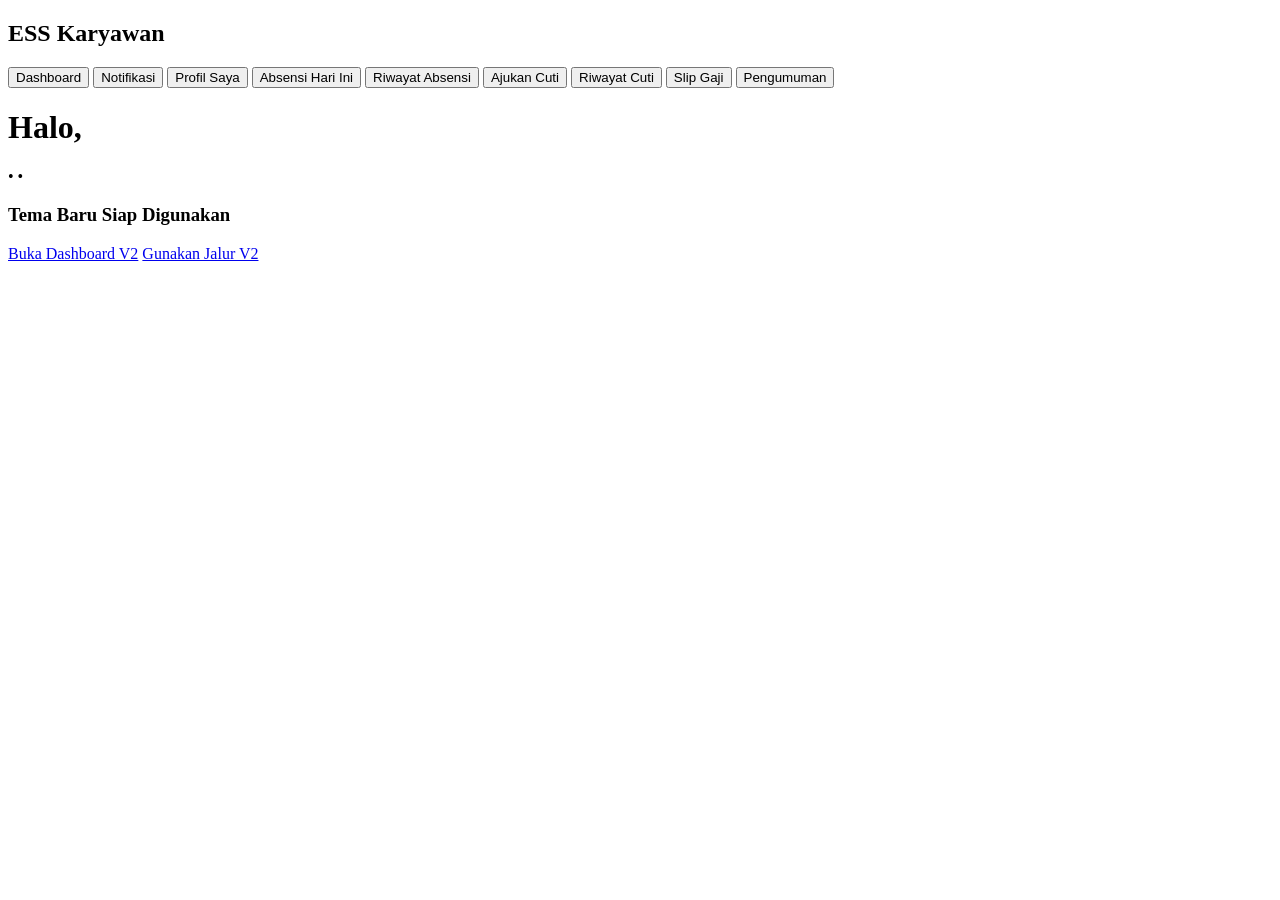
<file: EmployeeDashboard.html>
<!DOCTYPE html>
<html>
  <head>
    <base target="_top">
    <title><?= appName ?></title>
    <?!= include('Styles'); ?>
  </head>
  <body>
    <div class="layout">
      <div class="sidebar">
        <h2>ESS Karyawan</h2>
        <button onclick="loadEmployeeHome()">Dashboard</button>
        <button onclick="loadNotificationCenter()">Notifikasi</button>
        <button onclick="loadMyProfile()">Profil Saya</button>
        <button onclick="loadAttendancePage()">Absensi Hari Ini</button>
        <button onclick="loadMyAttendanceHistory()">Riwayat Absensi</button>
        <button onclick="loadLeaveForm()">Ajukan Cuti</button>
        <button onclick="loadMyLeaveHistory()">Riwayat Cuti</button>
        <button onclick="loadMyPayrollDocs()">Slip Gaji</button>
        <button onclick="loadAnnouncements()">Pengumuman</button>
      </div>

      <div class="main">
        <div class="card">
          <h1 class="page-title">Halo, <?= user.nama ?></h1>
          <div class="muted"><?= user.email ?> • <?= user.divisi ?> • <?= user.jabatan ?></div>
        </div>
        <? if (newDashboardUrl) { ?>
        <div class="card">
          <div class="section-title">
            <h3 class="mb-0">Tema Baru Siap Digunakan</h3>
            <div class="actions">
              <a class="btn btn-primary" href="<?= newDashboardUrl ?>" target="_blank">Buka Dashboard V2</a>
              <a class="btn btn-secondary" href="?theme=v2" target="_top">Gunakan Jalur V2</a>
            </div>
          </div>
        </div>
        <? } ?>

        <div id="content"></div>
      </div>
    </div>

    <?!= include('Scripts'); ?>

    <script>
      let leaveTypesCache = [];
      let attendanceClientConfig = null;

      async function loadEmployeeHome() {
        try {
          setLoading('Memuat dashboard karyawan...');

          const results = await Promise.all([
            runServer('getMyDashboardSummary'),
            runServer('getMyAttendanceToday'),
            runServer('getMyNotificationSummary'),
            runServer('getMyNotifications')
          ]);

          const data = results[0];
          const todayAttendance = results[1];
          const notifSummary = results[2];
          const notifications = Array.isArray(results[3]) ? results[3] : [];
          const latestNotifications = notifications.slice(0, 5);

          let notifHtml = '';
          if (latestNotifications.length === 0) {
            notifHtml = '<div class="muted">Belum ada notifikasi.</div>';
          } else {
            notifHtml = latestNotifications.map(function(n) {
              const unreadBadge = String(safe(n.is_unread)).trim().toUpperCase() === 'TRUE'
                ? '<span class="badge badge-warning">Baru</span>'
                : '<span class="badge badge-neutral">Dilihat</span>';

              let actionBtn = '';
              if (String(safe(n.notification_type)) === 'payroll') {
                actionBtn = '<a class="btn btn-primary" href="' + escapeHtml(safe(n.file_url)) + '" target="_blank">Buka Slip</a>';
              } else {
                actionBtn = '<button class="btn btn-secondary" onclick="loadAnnouncements()">Buka Pengumuman</button>';
              }

              return ''
                + '<div class="card" style="margin-bottom:12px;">'
                +   '<div class="section-title">'
                +     '<h3 class="mb-0">' + escapeHtml(safe(n.title)) + '</h3>'
                +     '<div>' + unreadBadge + '</div>'
                +   '</div>'
                +   '<div class="muted" style="margin-bottom:8px;">' + escapeHtml(formatDateTimeDisplay(n.date_value)) + '</div>'
                +   '<div style="margin-bottom:12px;">' + escapeHtml(safe(n.message)) + '</div>'
                +   '<div class="actions">' + actionBtn + '</div>'
                + '</div>';
            }).join('');
          }

          setContent(''
            + '<div class="cards">'
            +   '<div class="card"><div>Jatah Cuti</div><div class="stat">' + escapeHtml(safe(data.jatah_cuti)) + '</div></div>'
            +   '<div class="card"><div>Sisa Cuti</div><div class="stat">' + escapeHtml(safe(data.sisa_cuti)) + '</div></div>'
            +   '<div class="card"><div>Pengajuan Pending</div><div class="stat">' + escapeHtml(safe(data.pendingLeaves)) + '</div></div>'
            +   '<div class="card"><div>Absensi Hari Ini</div><div class="stat">' + escapeHtml(safe(todayAttendance.status)) + '</div></div>'
            + '</div>'

            + '<div class="cards">'
            +   '<div class="card"><div>Pengumuman Baru</div><div class="stat">' + escapeHtml(safe(notifSummary.unread_announcements)) + '</div></div>'
            +   '<div class="card"><div>Payroll Baru</div><div class="stat">' + escapeHtml(safe(notifSummary.unread_payroll_docs)) + '</div></div>'
            +   '<div class="card"><div>Total Notifikasi Baru</div><div class="stat">' + escapeHtml(safe(notifSummary.total_unread)) + '</div></div>'
            + '</div>'

            + '<div class="card">'
            +   '<div class="section-title">'
            +     '<h3 class="mb-0">Ringkasan Karyawan</h3>'
            +     '<div class="actions"><button class="btn btn-secondary" onclick="loadNotificationCenter()">Buka Notifikasi</button></div>'
            +   '</div>'
            +   '<p><b>Nama:</b> ' + escapeHtml(safe(data.nama)) + '</p>'
            +   '<p><b>ID Karyawan:</b> ' + escapeHtml(safe(data.employee_id)) + '</p>'
            +   '<p><b>Divisi:</b> ' + escapeHtml(safe(data.divisi)) + '</p>'
            +   '<p><b>Jabatan:</b> ' + escapeHtml(safe(data.jabatan)) + '</p>'
            + '</div>'

            + '<div class="card">'
            +   '<h3>Status Absensi Hari Ini</h3>'
            +   '<p><b>Tanggal:</b> ' + escapeHtml(safe(todayAttendance.tanggal)) + '</p>'
            +   '<p><b>Jam Masuk:</b> ' + escapeHtml(safe(todayAttendance.jam_masuk || '-')) + '</p>'
            +   '<p><b>Jam Keluar:</b> ' + escapeHtml(safe(todayAttendance.jam_keluar || '-')) + '</p>'
            +   '<p><b>Status:</b> ' + normalizeStatusBadge(todayAttendance.status) + '</p>'
            + '</div>'

            + '<div class="card">'
            +   '<div class="section-title">'
            +     '<h3 class="mb-0">Notifikasi Terbaru</h3>'
            +     '<div class="actions"><button class="btn btn-primary" onclick="markAllNotificationsSeenAndReload()">Tandai Semua Dilihat</button></div>'
            +   '</div>'
            +   notifHtml
            + '</div>'
          );
        } catch (err) {
          notifyError(err);
        }
      }

      async function loadNotificationCenter() {
        try {
          setLoading('Memuat notifikasi...');

          const results = await Promise.all([
            runServer('getMyNotificationSummary'),
            runServer('getMyNotifications')
          ]);

          const notifSummary = results[0];
          const notifications = Array.isArray(results[1]) ? results[1] : [];

          let html = ''
            + '<div class="cards">'
            +   '<div class="card"><div>Pengumuman Baru</div><div class="stat">' + escapeHtml(safe(notifSummary.unread_announcements)) + '</div></div>'
            +   '<div class="card"><div>Payroll Baru</div><div class="stat">' + escapeHtml(safe(notifSummary.unread_payroll_docs)) + '</div></div>'
            +   '<div class="card"><div>Total Notifikasi Baru</div><div class="stat">' + escapeHtml(safe(notifSummary.total_unread)) + '</div></div>'
            + '</div>'

            + '<div class="card">'
            +   '<div class="section-title">'
            +     '<h3 class="mb-0">Pusat Notifikasi</h3>'
            +     '<div class="actions">'
            +       '<button class="btn btn-primary" onclick="markAllNotificationsSeenAndReload()">Tandai Semua Dilihat</button>'
            +       '<button class="btn btn-secondary" onclick="loadEmployeeHome()">Kembali ke Dashboard</button>'
            +     '</div>'
            +   '</div>';

          if (notifications.length === 0) {
            html += '<div class="muted">Belum ada notifikasi.</div>';
          } else {
            notifications.forEach(function(n) {
              const isUnread = String(safe(n.is_unread)).trim().toUpperCase() === 'TRUE';
              const badge = isUnread
                ? '<span class="badge badge-warning">Baru</span>'
                : '<span class="badge badge-neutral">Dilihat</span>';

              let actionBtn = '';
              if (String(safe(n.notification_type)) === 'payroll') {
                actionBtn = '<a class="btn btn-primary" href="' + escapeHtml(safe(n.file_url)) + '" target="_blank">Buka Slip Gaji</a>';
              } else {
                actionBtn = '<button class="btn btn-secondary" onclick="openAnnouncementNotifications()">Buka Pengumuman</button>';
              }

              html += ''
                + '<div class="card" style="margin-top:12px; border:1px solid #e2e8f0;">'
                +   '<div class="section-title">'
                +     '<h3 class="mb-0">' + escapeHtml(safe(n.title)) + '</h3>'
                +     '<div>' + badge + '</div>'
                +   '</div>'
                +   '<div class="muted" style="margin-bottom:8px;">' + escapeHtml(formatDateTimeDisplay(n.date_value)) + '</div>'
                +   '<div style="margin-bottom:12px;">' + escapeHtml(safe(n.message)) + '</div>'
                +   '<div class="actions">' + actionBtn + '</div>'
                + '</div>';
            });
          }

          html += '</div>';
          setContent(html);
        } catch (err) {
          notifyError(err);
        }
      }

      async function markAllNotificationsSeenAndReload() {
        try {
          setLoading('Memperbarui notifikasi...');
          await runServer('markMyNotificationsSeen');
          await loadNotificationCenter();
        } catch (err) {
          notifyError(err);
        }
      }

      async function openAnnouncementNotifications() {
        try {
          await runServer('markAnnouncementNotificationsSeen');
          await loadAnnouncements();
        } catch (err) {
          notifyError(err);
        }
      }

      async function openPayrollNotifications() {
        try {
          await runServer('markPayrollNotificationsSeen');
          await loadMyPayrollDocs();
        } catch (err) {
          notifyError(err);
        }
      }

      async function loadMyProfile() {
        try {
          setLoading('Memuat profil...');
          const data = await runServer('getMyProfile');

          setContent(''
            + '<div class="card">'
            +   '<h3>Profil Saya</h3>'
            +   '<div class="grid-2">'
            +     '<div>'
            +       '<p><b>ID Karyawan:</b><br>' + escapeHtml(safe(data.employee_id)) + '</p>'
            +       '<p><b>Nama:</b><br>' + escapeHtml(safe(data.nama)) + '</p>'
            +       '<p><b>Email:</b><br>' + escapeHtml(safe(data.email)) + '</p>'
            +       '<p><b>NIK:</b><br>' + escapeHtml(safe(data.nik)) + '</p>'
            +       '<p><b>Divisi:</b><br>' + escapeHtml(safe(data.divisi)) + '</p>'
            +       '<p><b>Jabatan:</b><br>' + escapeHtml(safe(data.jabatan)) + '</p>'
            +     '</div>'
            +     '<div>'
            +       '<p><b>Atasan:</b><br>' + escapeHtml(safe(data.atasan_email)) + '</p>'
            +       '<p><b>Status Karyawan:</b><br>' + escapeHtml(safe(data.status_karyawan)) + '</p>'
            +       '<p><b>Tanggal Masuk:</b><br>' + escapeHtml(formatDateDisplay(data.tanggal_masuk)) + '</p>'
            +       '<p><b>Jatah Cuti:</b><br>' + escapeHtml(safe(data.jatah_cuti)) + '</p>'
            +       '<p><b>Sisa Cuti:</b><br>' + escapeHtml(safe(data.sisa_cuti)) + '</p>'
            +       '<p><b>No HP:</b><br>' + escapeHtml(safe(data.no_hp)) + '</p>'
            +       '<p><b>Alamat:</b><br>' + escapeHtml(safe(data.alamat)) + '</p>'
            +     '</div>'
            +   '</div>'
            + '</div>'
          );
        } catch (err) {
          notifyError(err);
        }
      }

      async function loadAttendancePage() {
        try {
          setLoading('Memuat data absensi...');

          const results = await Promise.all([
            runServer('getMyAttendanceToday'),
            runServer('getAttendanceConfigForClient')
          ]);

          const data = results[0];
          attendanceClientConfig = results[1] || {};

          const fotoMasuk = data.foto_masuk_url
            ? '<a class="btn btn-secondary" href="' + escapeHtml(safe(data.foto_masuk_url)) + '" target="_blank">Lihat Foto Masuk</a>'
            : '<span class="muted">Belum ada foto masuk</span>';

          const fotoKeluar = data.foto_keluar_url
            ? '<a class="btn btn-secondary" href="' + escapeHtml(safe(data.foto_keluar_url)) + '" target="_blank">Lihat Foto Keluar</a>'
            : '<span class="muted">Belum ada foto keluar</span>';

          setContent(''
            + '<div class="card">'
            +   '<h3>Absensi Hari Ini</h3>'
            +   '<p><b>Tanggal:</b> ' + escapeHtml(safe(data.tanggal)) + '</p>'
            +   '<p><b>Jam Masuk:</b> ' + escapeHtml(safe(data.jam_masuk || '-')) + '</p>'
            +   '<p><b>Jam Keluar:</b> ' + escapeHtml(safe(data.jam_keluar || '-')) + '</p>'
            +   '<p><b>Status:</b> ' + normalizeStatusBadge(data.status) + '</p>'
            +   '<p><b>Lokasi:</b> ' + escapeHtml(safe(data.lokasi || '-')) + '</p>'
            +   '<p><b>Mode Kerja:</b> ' + escapeHtml(safe(data.work_mode || '-')) + '</p>'

            +   '<div class="grid-2">'
            +     '<div class="form-group">'
            +       '<label for="attendance_work_mode">Mode Kerja</label>'
            +       '<select id="attendance_work_mode">'
            +         '<option value="office">Office</option>'
            +         '<option value="wfh">WFH</option>'
            +       '</select>'
            +     '</div>'
            +     '<div class="form-group">'
            +       '<label for="lokasi_absen">Lokasi / Keterangan Lokasi</label>'
            +       '<input type="text" id="lokasi_absen" placeholder="Contoh: Office / WFH Rumah / Client Site">'
            +     '</div>'
            +   '</div>'

            +   '<div class="form-group">'
            +     '<label for="catatan_absen">Catatan</label>'
            +     '<input type="text" id="catatan_absen" placeholder="Opsional">'
            +   '</div>'

            +   '<input type="file" id="attendance_upload_checkin" accept="image/*" style="display:none;" onchange="submitCheckInAfterUpload(this)">'
            +   '<input type="file" id="attendance_upload_checkout" accept="image/*" style="display:none;" onchange="submitCheckOutAfterUpload(this)">'

            +   '<div class="grid-2">'
            +     '<div class="form-group">'
            +       '<label>Foto Masuk Tersimpan</label>'
            +       '<div>' + fotoMasuk + '</div>'
            +     '</div>'
            +     '<div class="form-group">'
            +       '<label>Foto Keluar Tersimpan</label>'
            +       '<div>' + fotoKeluar + '</div>'
            +     '</div>'
            +   '</div>'

            +   '<div class="card" style="margin-top:12px; background:#f8fafc;">'
            +     '<h3 style="margin-top:0;">Validasi Absensi</h3>'
            +     '<p><b>Jam Masuk Normal:</b> ' + escapeHtml(safe(attendanceClientConfig.work_start_time || '-')) + '</p>'
            +     '<p><b>Batas Telat:</b> ' + escapeHtml(safe(attendanceClientConfig.late_after_time || '-')) + '</p>'
            +     '<p><b>Upload Foto:</b> ' + (String(safe(attendanceClientConfig.photo_folder_enabled)).toUpperCase() === 'TRUE' ? 'Aktif' : 'Tidak Aktif') + '</p>'
            +     '<p class="muted">Pilih foto dari perangkat saat check-in/check-out.</p>'
            +   '</div>'

            +   '<div class="actions">'
            +     '<button class="btn btn-primary" onclick="triggerCheckInUpload()">Check In + Upload Foto</button>'
            +     '<button class="btn btn-secondary" onclick="triggerCheckOutUpload()">Check Out + Upload Foto</button>'
            +   '</div>'
            + '</div>'
          );
        } catch (err) {
          notifyError(err);
        }
      }

      function triggerCheckInUpload() {
        const input = document.getElementById('attendance_upload_checkin');
        if (!input) return;
        input.value = '';
        input.click();
      }

      function triggerCheckOutUpload() {
        const input = document.getElementById('attendance_upload_checkout');
        if (!input) return;
        input.value = '';
        input.click();
      }

      async function submitCheckInAfterUpload(input) {
        try {
          const file = input && input.files && input.files[0] ? input.files[0] : null;
          if (!file) throw new Error('Silakan pilih foto untuk check-in.');

          setLoading('Memproses check-in dan upload foto...');

          const payload = {
            work_mode: String((document.getElementById('attendance_work_mode') || {}).value || 'office').trim().toLowerCase(),
            lokasi: document.getElementById('lokasi_absen') ? document.getElementById('lokasi_absen').value : '',
            catatan: document.getElementById('catatan_absen') ? document.getElementById('catatan_absen').value : '',
            photo: await readAttendanceFileAsBase64_(file)
          };

          const res = await runServer('checkInAttendance', payload);
          setContent(renderSuccess(res && res.message ? res.message : 'Check-in berhasil.'));
          await loadAttendancePage();
        } catch (err) {
          notifyError(err);
        }
      }

      async function submitCheckOutAfterUpload(input) {
        try {
          const file = input && input.files && input.files[0] ? input.files[0] : null;
          if (!file) throw new Error('Silakan pilih foto untuk check-out.');

          setLoading('Memproses check-out dan upload foto...');

          const payload = {
            lokasi: document.getElementById('lokasi_absen') ? document.getElementById('lokasi_absen').value : '',
            catatan: document.getElementById('catatan_absen') ? document.getElementById('catatan_absen').value : '',
            photo: await readAttendanceFileAsBase64_(file)
          };

          const res = await runServer('checkOutAttendance', payload);
          setContent(renderSuccess(res && res.message ? res.message : 'Check-out berhasil.'));
          await loadAttendancePage();
        } catch (err) {
          notifyError(err);
        }
      }

      function readAttendanceFileAsBase64_(file) {
        return new Promise(function(resolve, reject) {
          const reader = new FileReader();

          reader.onload = function(e) {
            const result = String(e.target.result || '');
            const base64Data = result.split(',')[1] || '';

            resolve({
              fileName: file.name,
              mimeType: file.type || 'application/octet-stream',
              base64Data: base64Data
            });
          };

          reader.onerror = function() {
            reject(new Error('Gagal membaca file foto.'));
          };

          reader.readAsDataURL(file);
        });
      }

      async function loadMyAttendanceHistory() {
        try {
          setLoading('Memuat riwayat absensi...');
          const rows = await runServer('getMyAttendanceHistory');

          if (!Array.isArray(rows)) return setContent(renderError('Riwayat absensi tidak valid.'));
          if (rows.length === 0) return setContent(renderEmpty('Riwayat Absensi', 'Belum ada riwayat absensi.'));

          let html = ''
            + '<div class="card">'
            +   '<div class="section-title">'
            +     '<h3 class="mb-0">Riwayat Absensi</h3>'
            +     '<div class="muted">Total: ' + escapeHtml(String(rows.length)) + ' data</div>'
            +   '</div>'
            +   '<div class="table-wrap">'
            +     '<table>'
            +       '<thead>'
            +         '<tr>'
            +           '<th>Tanggal</th>'
            +           '<th>Jam Masuk</th>'
            +           '<th>Jam Keluar</th>'
            +           '<th>Status</th>'
            +           '<th>Lokasi</th>'
            +           '<th>Mode</th>'
            +           '<th>Foto Masuk</th>'
            +           '<th>Foto Keluar</th>'
            +           '<th>Catatan</th>'
            +         '</tr>'
            +       '</thead>'
            +       '<tbody>';

          rows.forEach(function(r) {
            const fotoMasuk = r.foto_masuk_url
              ? '<a class="btn btn-secondary" href="' + escapeHtml(safe(r.foto_masuk_url)) + '" target="_blank">Lihat</a>'
              : '-';

            const fotoKeluar = r.foto_keluar_url
              ? '<a class="btn btn-secondary" href="' + escapeHtml(safe(r.foto_keluar_url)) + '" target="_blank">Lihat</a>'
              : '-';

            html += ''
              + '<tr>'
              +   '<td>' + escapeHtml(safe(r.tanggal)) + '</td>'
              +   '<td>' + escapeHtml(safe(r.jam_masuk || '-')) + '</td>'
              +   '<td>' + escapeHtml(safe(r.jam_keluar || '-')) + '</td>'
              +   '<td>' + normalizeStatusBadge(r.status) + '</td>'
              +   '<td>' + escapeHtml(safe(r.lokasi || '-')) + '</td>'
              +   '<td>' + escapeHtml(safe(r.work_mode || '-')) + '</td>'
              +   '<td>' + fotoMasuk + '</td>'
              +   '<td>' + fotoKeluar + '</td>'
              +   '<td>' + escapeHtml(safe(r.catatan || '-')) + '</td>'
              + '</tr>';
          });

          html += '</tbody></table></div></div>';
          setContent(html);
        } catch (err) {
          notifyError(err);
        }
      }

      async function loadLeaveForm() {
        try {
          setLoading('Memuat form pengajuan cuti...');
          const leaveTypes = await runServer('getActiveLeaveTypes');
          leaveTypesCache = Array.isArray(leaveTypes) ? leaveTypes : [];

          let options = '<option value="">-- Pilih jenis cuti --</option>';
          leaveTypesCache.forEach(function(item) {
            options += '<option value="' + escapeHtml(safe(item.nama_jenis_cuti)) + '">' + escapeHtml(safe(item.nama_jenis_cuti)) + '</option>';
          });

          setContent(''
            + '<div class="card">'
            +   '<h3>Ajukan Cuti</h3>'
            +   '<div class="form-group">'
            +     '<label for="jenis_cuti">Jenis Cuti</label>'
            +     '<select id="jenis_cuti" onchange="toggleLeaveAttachmentField()">' + options + '</select>'
            +   '</div>'

            +   '<div class="grid-2">'
            +     '<div class="form-group">'
            +       '<label for="tanggal_mulai">Tanggal Mulai</label>'
            +       '<input type="date" id="tanggal_mulai">'
            +     '</div>'
            +     '<div class="form-group">'
            +       '<label for="tanggal_selesai">Tanggal Selesai</label>'
            +       '<input type="date" id="tanggal_selesai">'
            +     '</div>'
            +   '</div>'

            +   '<div class="form-group">'
            +     '<label for="alasan">Alasan</label>'
            +     '<textarea id="alasan" placeholder="Tulis alasan pengajuan cuti..."></textarea>'
            +   '</div>'

            +   '<div id="attachment_wrapper" class="hidden">'
            +     '<div class="form-group">'
            +       '<label for="leave_attachment">Lampiran Dokumen</label>'
            +       '<input type="file" id="leave_attachment">'
            +       '<p class="muted">Jenis cuti ini wajib melampirkan dokumen pendukung.</p>'
            +     '</div>'
            +   '</div>'

            +   '<div class="actions">'
            +     '<button class="btn btn-primary" onclick="submitLeaveForm()">Kirim Pengajuan</button>'
            +     '<button class="btn btn-secondary" onclick="loadEmployeeHome()">Kembali</button>'
            +   '</div>'
            + '</div>'
          );
        } catch (err) {
          notifyError(err);
        }
      }

      function toggleLeaveAttachmentField() {
        const select = document.getElementById('jenis_cuti');
        const wrapper = document.getElementById('attachment_wrapper');
        if (!select || !wrapper) return;

        const selected = String(select.value || '').trim().toLowerCase();

        const leaveType = leaveTypesCache.find(function(item) {
          return String(item.nama_jenis_cuti || '').trim().toLowerCase() === selected;
        });

        const requiresAttachment = leaveType &&
          String(leaveType.requires_attachment || '').trim().toLowerCase() === 'true';

        if (requiresAttachment) {
          wrapper.classList.remove('hidden');
        } else {
          wrapper.classList.add('hidden');
          const input = document.getElementById('leave_attachment');
          if (input) input.value = '';
        }
      }

      function readFileAsBase64(file) {
        return new Promise(function(resolve, reject) {
          const reader = new FileReader();

          reader.onload = function(e) {
            const result = String(e.target.result || '');
            const base64Data = result.split(',')[1] || '';
            resolve({
              fileName: file.name,
              mimeType: file.type || 'application/octet-stream',
              base64Data: base64Data
            });
          };

          reader.onerror = function() {
            reject(new Error('Gagal membaca file lampiran.'));
          };

          reader.readAsDataURL(file);
        });
      }

      async function submitLeaveForm() {
        try {
          const jenisCuti = document.getElementById('jenis_cuti').value;
          const tanggalMulai = document.getElementById('tanggal_mulai').value;
          const tanggalSelesai = document.getElementById('tanggal_selesai').value;
          const alasan = document.getElementById('alasan').value;

          const payload = {
            jenis_cuti: jenisCuti,
            tanggal_mulai: tanggalMulai,
            tanggal_selesai: tanggalSelesai,
            alasan: alasan
          };

          const selected = String(jenisCuti || '').trim().toLowerCase();
          const leaveType = leaveTypesCache.find(function(item) {
            return String(item.nama_jenis_cuti || '').trim().toLowerCase() === selected;
          });

          const requiresAttachment = leaveType &&
            String(leaveType.requires_attachment || '').trim().toLowerCase() === 'true';

          const fileInput = document.getElementById('leave_attachment');
          const file = fileInput && fileInput.files && fileInput.files[0] ? fileInput.files[0] : null;

          if (requiresAttachment && !file) {
            throw new Error('Jenis cuti ini wajib melampirkan dokumen.');
          }

          if (file) {
            payload.attachment = await readFileAsBase64(file);
          }

          setLoading('Mengirim pengajuan cuti...');
          const res = await runServer('submitLeaveRequest', payload);
          setContent(renderSuccess(res && res.message ? res.message : 'Pengajuan cuti berhasil dikirim.'));
        } catch (err) {
          notifyError(err);
        }
      }

      async function loadMyLeaveHistory() {
        try {
          setLoading('Memuat riwayat cuti...');
          const rows = await runServer('getMyLeaveHistory');

          if (!Array.isArray(rows)) return setContent(renderError('Riwayat cuti tidak valid.'));
          if (rows.length === 0) return setContent(renderEmpty('Riwayat Cuti', 'Belum ada riwayat pengajuan cuti.'));

          let html = ''
            + '<div class="card">'
            +   '<div class="section-title">'
            +     '<h3 class="mb-0">Riwayat Cuti</h3>'
            +     '<div class="muted">Total: ' + escapeHtml(String(rows.length)) + ' data</div>'
            +   '</div>'
            +   '<div class="table-wrap">'
            +     '<table>'
            +       '<thead>'
            +         '<tr>'
            +           '<th>Leave ID</th>'
            +           '<th>Jenis Cuti</th>'
            +           '<th>Tanggal Mulai</th>'
            +           '<th>Tanggal Selesai</th>'
            +           '<th>Jumlah Hari</th>'
            +           '<th>Alasan</th>'
            +           '<th>Lampiran</th>'
            +           '<th>Status</th>'
            +           '<th>Catatan Approver</th>'
            +         '</tr>'
            +       '</thead>'
            +       '<tbody>';

          rows.forEach(function(r) {
            const lampiranCell = r.lampiran_url
              ? '<a class="btn btn-primary" href="' + escapeHtml(safe(r.lampiran_url)) + '" target="_blank">Buka Lampiran</a>'
              : '-';

            html += ''
              + '<tr>'
              +   '<td>' + escapeHtml(safe(r.leave_id)) + '</td>'
              +   '<td>' + escapeHtml(safe(r.jenis_cuti)) + '</td>'
              +   '<td>' + escapeHtml(formatDateDisplay(r.tanggal_mulai)) + '</td>'
              +   '<td>' + escapeHtml(formatDateDisplay(r.tanggal_selesai)) + '</td>'
              +   '<td>' + escapeHtml(safe(r.jumlah_hari)) + '</td>'
              +   '<td>' + escapeHtml(safe(r.alasan)) + '</td>'
              +   '<td>' + lampiranCell + '</td>'
              +   '<td>' + normalizeStatusBadge(r.status) + '</td>'
              +   '<td>' + escapeHtml(safe(r.catatan_approver)) + '</td>'
              + '</tr>';
          });

          html += '</tbody></table></div></div>';
          setContent(html);
        } catch (err) {
          notifyError(err);
        }
      }

      async function loadMyPayrollDocs() {
        try {
          setLoading('Memuat slip gaji...');
          await runServer('markPayrollNotificationsSeen');
          const rows = await runServer('getMyPayrollDocs');

          if (!Array.isArray(rows)) return setContent(renderError('Data slip gaji tidak valid.'));
          if (rows.length === 0) return setContent(renderEmpty('Slip Gaji', 'Belum ada dokumen slip gaji.'));

          let html = ''
            + '<div class="card">'
            +   '<div class="section-title">'
            +     '<h3 class="mb-0">Slip Gaji</h3>'
            +     '<div class="muted">Total: ' + escapeHtml(String(rows.length)) + ' dokumen</div>'
            +   '</div>'
            +   '<div class="table-wrap">'
            +     '<table>'
            +       '<thead>'
            +         '<tr>'
            +           '<th>Bulan</th>'
            +           '<th>Tahun</th>'
            +           '<th>Nama File</th>'
            +           '<th>Keterangan</th>'
            +           '<th>Uploaded At</th>'
            +           '<th>Aksi</th>'
            +         '</tr>'
            +       '</thead>'
            +       '<tbody>';

          rows.forEach(function(r) {
            html += ''
              + '<tr>'
              +   '<td>' + escapeHtml(safe(r.bulan)) + '</td>'
              +   '<td>' + escapeHtml(safe(r.tahun)) + '</td>'
              +   '<td>' + escapeHtml(safe(r.nama_file)) + '</td>'
              +   '<td>' + escapeHtml(safe(r.keterangan)) + '</td>'
              +   '<td>' + escapeHtml(formatDateTimeDisplay(r.uploaded_at)) + '</td>'
              +   '<td><a class="btn btn-primary" href="' + escapeHtml(safe(r.file_url)) + '" target="_blank">Buka</a></td>'
              + '</tr>';
          });

          html += '</tbody></table></div></div>';
          setContent(html);
        } catch (err) {
          notifyError(err);
        }
      }

      async function loadAnnouncements() {
        try {
          setLoading('Memuat pengumuman...');
          await runServer('markAnnouncementNotificationsSeen');
          const rows = await runServer('getMyAnnouncements');

          if (!Array.isArray(rows)) return setContent(renderError('Data pengumuman tidak valid.'));
          if (rows.length === 0) return setContent(renderEmpty('Pengumuman', 'Belum ada pengumuman.'));

          let html = '';
          rows.forEach(function(r) {
            html += ''
              + '<div class="card">'
              +   '<h3>' + escapeHtml(safe(r.judul)) + '</h3>'
              +   '<p class="muted">Dipublikasikan: ' + escapeHtml(formatDateTimeDisplay(r.published_at)) + '</p>'
              +   '<p>' + escapeHtml(safe(r.isi)) + '</p>'
              + '</div>';
          });

          setContent(html);
        } catch (err) {
          notifyError(err);
        }
      }

      loadEmployeeHome();
    </script>
  </body>
</html>
</file>
